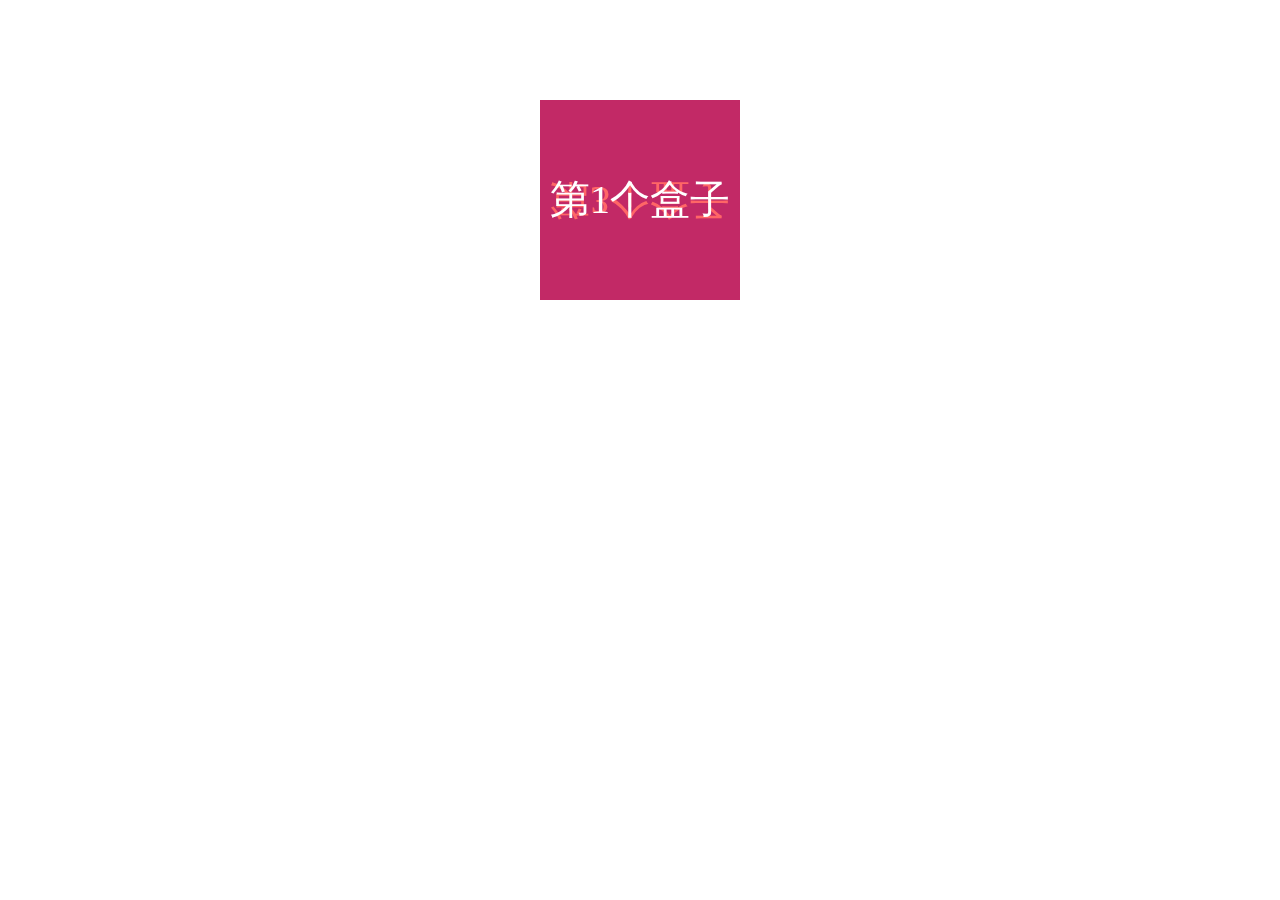
<file: 3dSquare.html>
<!DOCTYPE html>
<html>
<head lang="en">
    <meta charset="UTF-8">
    <title></title>
    <style>
        * { 
            margin: 0;
            padding: 0;
            list-style: none;
        }
        ul {
            width: 200px;
            height: 200px;
            margin: 100px auto;
            position: relative;
            transition: all 6s;
            transform-style: preserve-3d;
            -webkit-animation: ul 5s linear infinite;
            -moz-animation: ul 5s linear infinite;
            -ms-animation: ul 5s linear infinite;
            -o-animation: ul 5s linear infinite;
            animation: ul 5s linear infinite;
            cursor: pointer;
        }
        ul:hover {
            animation: none;
        }
        ul li {
            width: 100%;
            height: 100%;
            text-align: center;
            line-height: 200px;
            color: white;
            font-size:40px;
            position: absolute;
        }
        ul li:nth-child(1) {
            -webkit-transform: rotateX(0deg) translateZ(100px);
            background:rgba(255,0,0,.6) ;
        }
        ul li:nth-child(2) {
            background: rgba(0,255,0,.6);
            transform: rotateX(-90deg) translateZ(100px);
        }
        ul li:nth-child(3) {
            background: rgba(0,0,255,.6);
            transform: rotateX(-180deg) translateZ(100px);
        }
        ul li:nth-child(4) {
            background: rgba(0,255,255,.6);
            transform: rotateX(-270deg) translateZ(100px);
        }
        ul li:nth-child(5) {
            background: rgba(255,0,255,.6);
            transform: rotateY(-90deg) translateZ(100px);
        }
        ul li:nth-child(6) {
            background: rgba(23,0,45,.6);
            transform: rotateY(90deg) translateZ(100px);
        }
        @keyframes ul {
            from {
                
            }
            to {
                transform: rotateX(-360deg)  rotateY(-360deg) rotateZ(-360deg);
            }
        }
    </style>
</head>
<body>
<ul>
    <li>第1个盒子</li>
    <li>第2个盒子</li>
    <li>第3个盒子</li>
    <li>第4个盒子</li>
    <li>第5个盒子</li>
    <li>第6个盒子</li>
</ul>
</body>
</html>
</file>
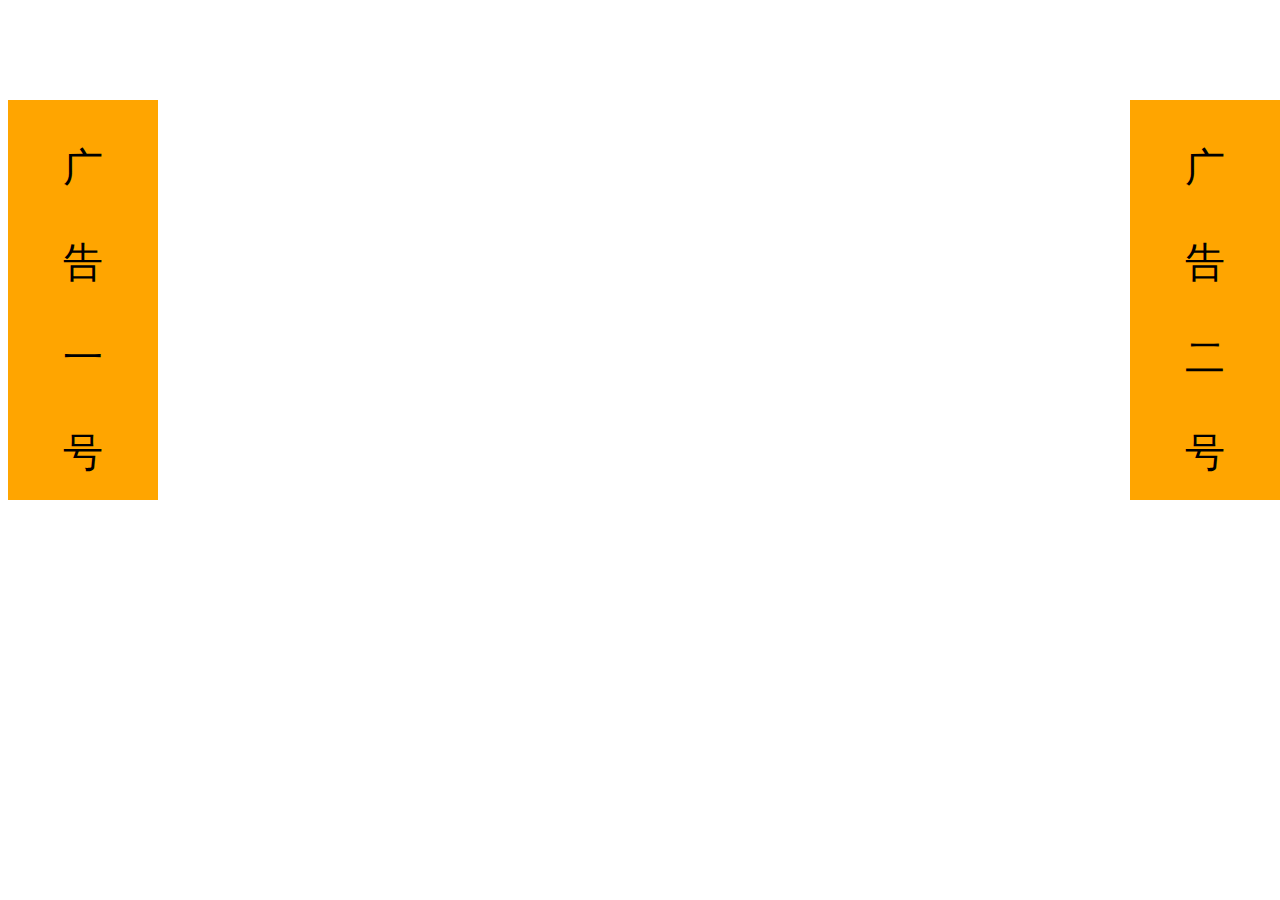
<file: autoClose.html>
<!DOCTYPE html>
<html lang="en">
<head>
    <meta charset="UTF-8">
    <title>Title</title>
    <style>
        div {
            width: 150px;
            height: 400px;
            background-color: orange;
            position: absolute;
            top: 100px;
            font-size: 40px;
            text-align: center;
        }
        #box2 {
            right: 0px;
        }
    </style>
</head>
<body>
<div id="box1">
    <p>广</p>
    <p>告</p>
    <p>一</p>
    <p>号</p>
</div>
<div id="box2">
    <p>广</p>
    <p>告</p>
    <p>二</p>
    <p>号</p>
</div>
</body>
<script>
    var img1 =document.getElementById("box1");
    var img2 =document.getElementById("box2");
    setTimeout(function () {
        img1.style.display = "none";
        img2.style.display = "none";
    },2000)
</script>
</html>
</file>
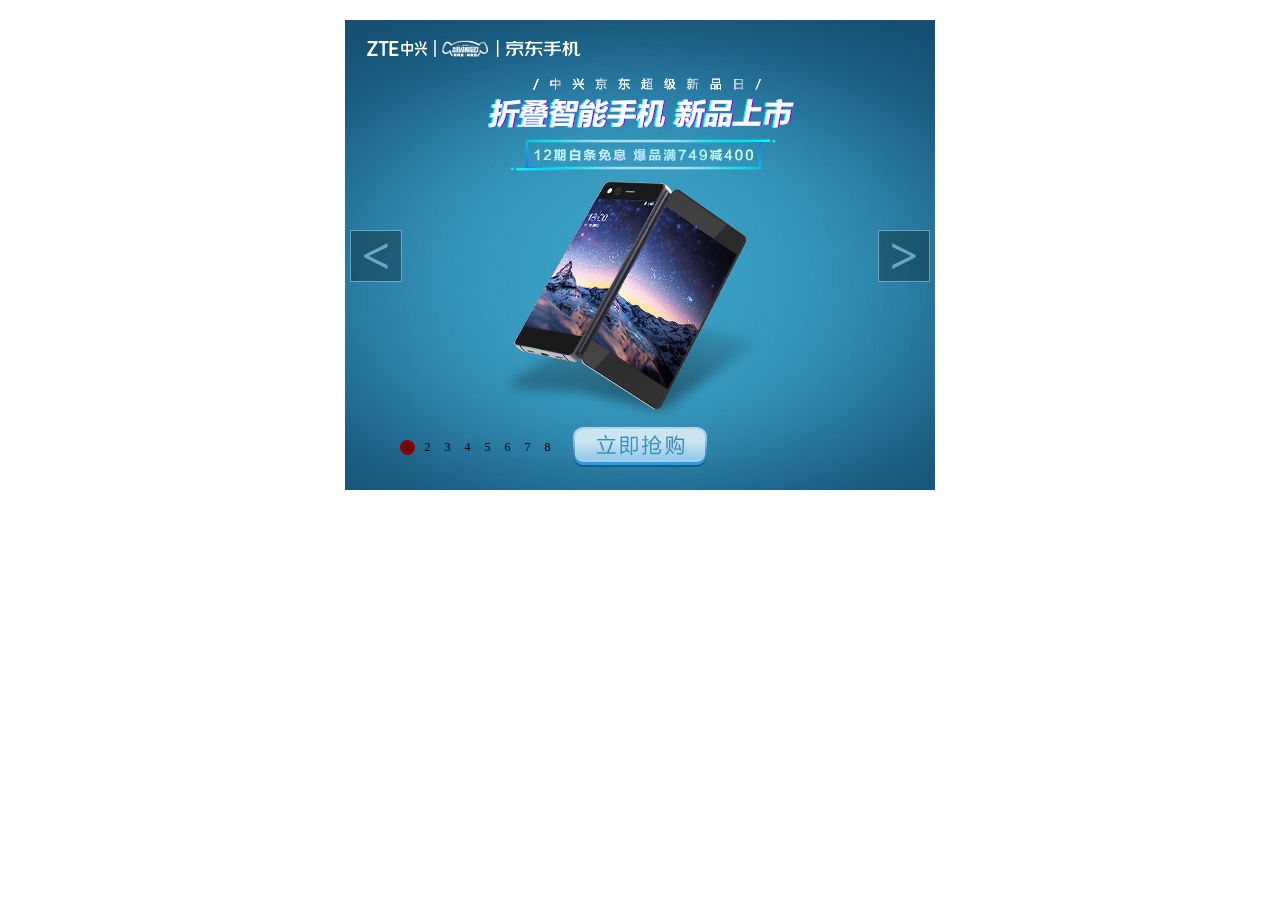
<file: jdSlider.html>
<!DOCTYPE html>
<html lang="en">
<head>
    <meta charset="UTF-8">
    <title>Title</title>
    <style>
        * {
            margin: 0;
            padding: 0;
            list-style: none;
        }
        .slider {
            width: 590px;
            height: 470px;
            background-color: pink;
            margin: 20px auto;
            position: relative;
        }
        .ctrl-left,
        .ctrl-right {
            position: absolute;
            top: 50%;
            margin-top: -25px;
            width: 50px;
            height: 50px;
            background-color: #000000;
            color: #ffffff;
            opacity: .3;
            text-align: center;
            line-height: 50px;
            font-weight: bold;
            font-family: "宋体";
            font-size: 50px;
            border: 1px solid #ffffff;
            cursor: pointer;
        }
        .ctrl-left {
            left: 5px;
        }
        .ctrl-right {
            right: 5px;
        }
        .slider-img {
            width: 590px;
            height: 470px;
            position: absolute;
            display: none;
        }
        .slider ol {
            position: absolute;
            top: 420px;
            left: 50px;
            width: 165px;
            height: 20px;
        }
        .slider ol li {
            float: left;
            width: 15px;
            height: 15px;
            margin-left: 5px;
            font-size: 12px;
            text-align: center;
            line-height: 15px;
            border-radius: 50%;
            cursor: pointer;
        }
        .current {
            background-color: darkred;
        }
    </style>
</head>
<body>
<div class="slider">
    <ul>
        <li class="slider-img"><a href="#"><img src="images/img1.jpg" alt=""></a></li>
        <li class="slider-img"><a href="#"><img src="images/img2.jpg" alt=""></a></li>
        <li class="slider-img"><a href="#"><img src="images/img3.jpg" alt=""></a></li>
        <li class="slider-img"><a href="#"><img src="images/img4.jpg" alt=""></a></li>
        <li class="slider-img"><a href="#"><img src="images/img5.jpg" alt=""></a></li>
        <li class="slider-img"><a href="#"><img src="images/img6.jpg" alt=""></a></li>
        <li class="slider-img"><a href="#"><img src="images/img7.jpg" alt=""></a></li>
        <li class="slider-img"><a href="#"><img src="images/img8.jpg" alt=""></a></li>
    </ul>
    <ol>
        <li class="olli current">1</li>
        <li class="olli">2</li>
        <li class="olli">3</li>
        <li class="olli">4</li>
        <li class="olli">5</li>
        <li class="olli">6</li>
        <li class="olli">7</li>
        <li class="olli">8</li>
    </ol>
    <span class="ctrl-left"><</span>
    <span class="ctrl-right">></span>
</div>
<script src="js/jquery-1.12.4.min.js"></script>
<script>
    $(function () {
        var num = 0;
        $(".slider-img").eq(0).css("display","block");
        // 左控制按钮
        $(".ctrl-left").click(function () {
            num--;
            if(num < 0){
                num = 7;
            }
            $(".olli").eq(num).addClass("current").siblings().removeClass("current");
            $(".slider-img").eq(num).fadeIn().siblings().fadeOut();
        })
        // 右控制按钮
        $(".ctrl-right").click(function () {
            num++;
            if(num > 7){
                num = 0;
            }
            $(".olli").eq(num).addClass("current").siblings().removeClass("current");
            $(".slider-img").eq(num).fadeIn().siblings().fadeOut();
        })
        // 自动播放
        var timer = null;
        timer = setInterval(autoPlay,1000);
        function autoPlay(){
            num++;
            if(num > 7){
                num = 0;
            }
            $(".olli").eq(num).addClass("current").siblings().removeClass("current");
            $(".slider-img").eq(num).fadeIn().siblings(500).fadeOut(500);
        }
        // 鼠标移到指定焦点显示该焦点对应图片
        $(".olli").mouseenter(function () {
            var idx = $(this).index();
            $("ol li").eq(idx).addClass("current").siblings().removeClass("current");
            $(".slider-img").eq(idx).fadeIn().siblings().fadeOut();
            num = idx; // 鼠标离开焦点后从该焦点自动播放
        })


        $(".slider").mouseenter(function () {
            clearInterval(timer);
        });
        $(".slider").mouseleave(function () {
            clearInterval(timer);
            timer = setInterval(autoPlay,1000);
        });
    })
</script>
</body>
</html>
</file>
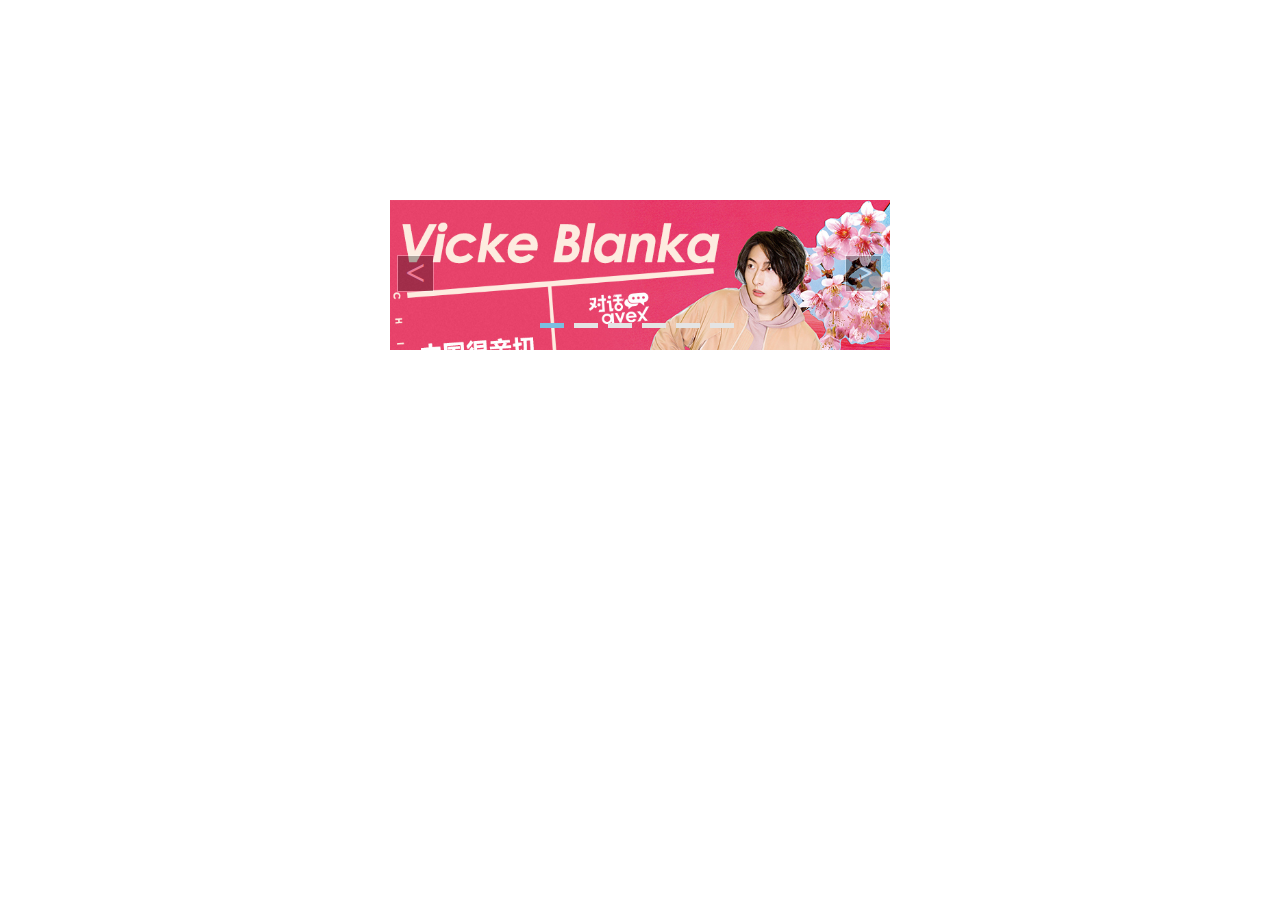
<file: joinSlider.html>
<!DOCTYPE html>
<html>
<head lang="en">
    <meta charset="UTF-8">
    <title></title>
    <link rel="stylesheet" href="css/wangyiScroll.css">
</head>
<body>
<div class="w-slider" id="js_slider">
    <div class="slider">
        <div class="slider-main" id="slider_main_block">
            <div class="slider-main-img"><a href="#"><img src="images/1.jpg" alt=""/></a></div>
            <div class="slider-main-img"><a href="#"><img src="images/2.jpg" alt=""/></a></div>
            <div class="slider-main-img"><a href="#"><img src="images/3.jpg" alt=""/></a></div>
            <div class="slider-main-img"><a href="#"><img src="images/4.jpg" alt=""/></a></div>
            <div class="slider-main-img"><a href="#"><img src="images/5.jpg" alt=""/></a></div>
            <div class="slider-main-img"><a href="#"><img src="images/6.jpg" alt=""/></a></div>
        </div>
    </div>
    <div class="slider-ctrl" id="slider_ctrl">
        <span class="slider-ctrl-prev"><</span>
        <span class="slider-ctrl-next">></span>
    </div>
</div>
<script src="js/animate.js"></script>
<script src="js/wySlider.js"></script>
</body>
</html>
</file>
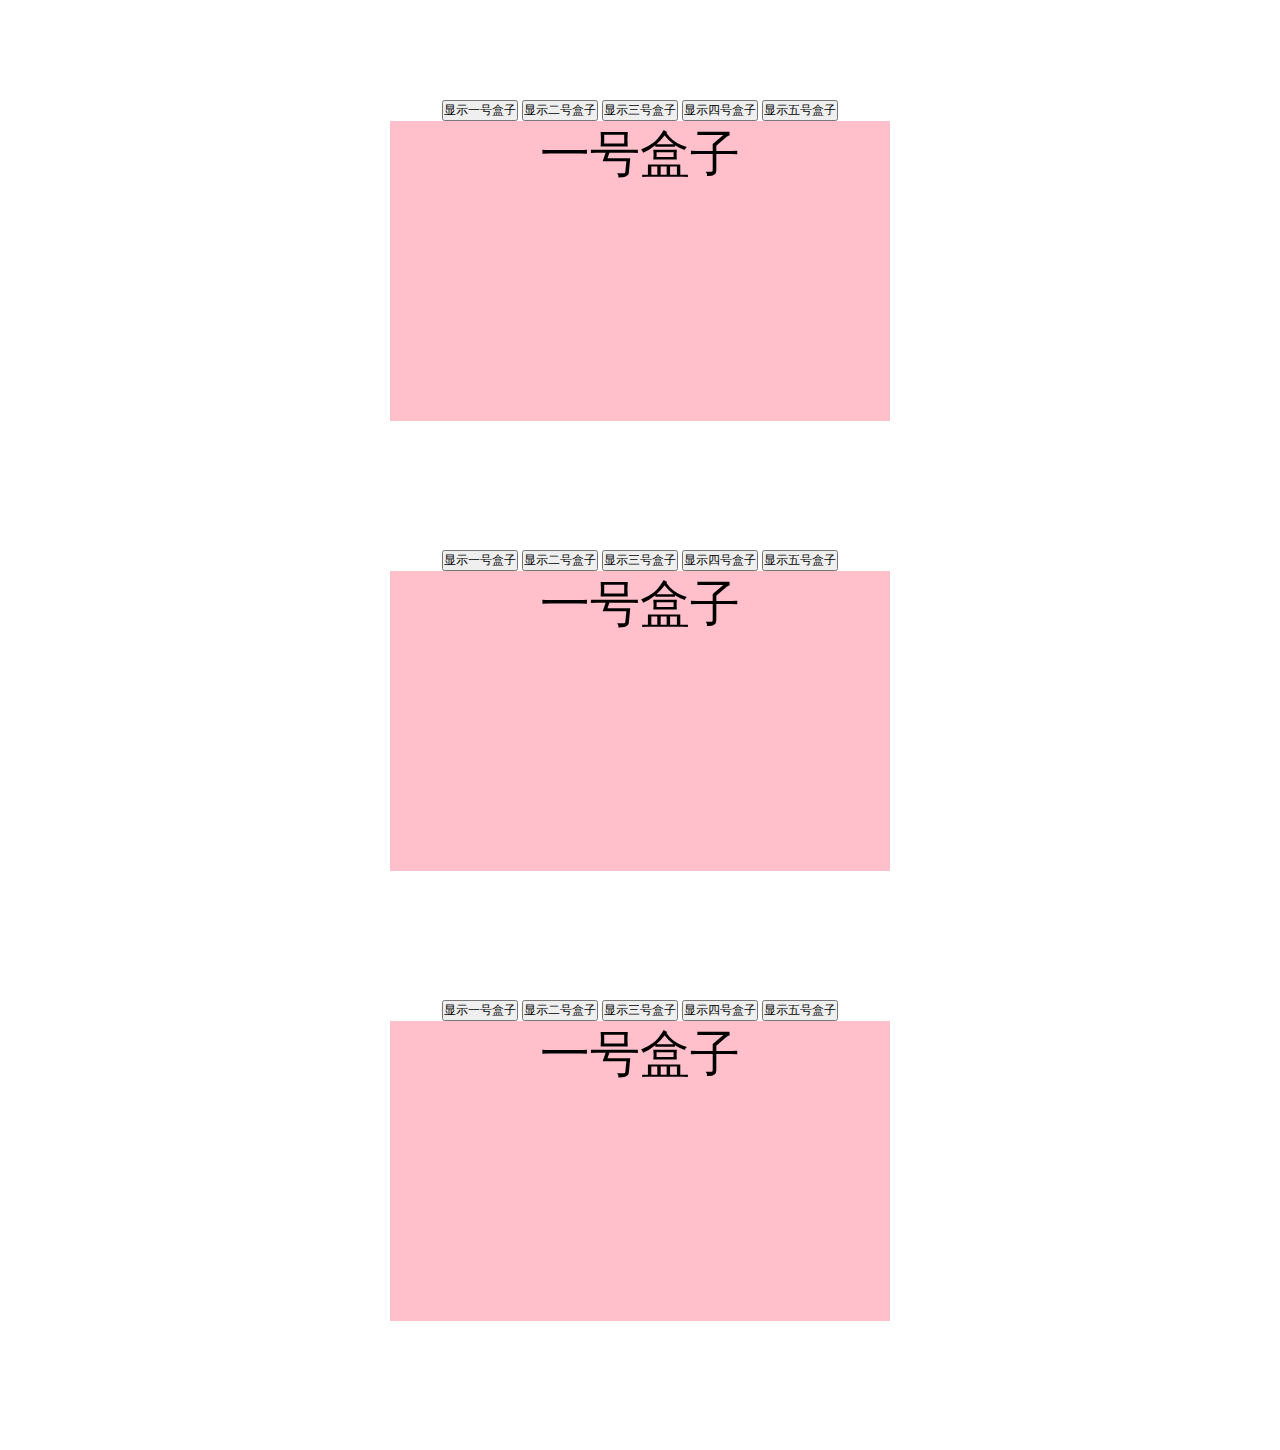
<file: moreTable.html>
<!DOCTYPE html>
<html lang="en">
<head>
    <meta charset="UTF-8">
    <title>Title</title>
    <style>
        * {
            padding: 0;
            margin: 0;
            list-style: none;
        }
        .box {
            text-align: center;
            width: 500px;
            height: 350px;
            margin: 100px auto;
        }
        button {
            font-size: 12px;

        }
        button.pink{
            background-color: pink;
        }
        .bottom li {
            width: 500px;
            height: 300px;
            background-color: pink;
            display: none;
            font-size: 50px;
        }
        #bottom li.show {
            display: block;
        }
    </style>
</head>
<body>
<div class="box" id="box1">
    <div class="top">
        <button>显示一号盒子</button>
        <button>显示二号盒子</button>
        <button>显示三号盒子</button>
        <button>显示四号盒子</button>
        <button>显示五号盒子</button>
    </div>
    <div class="bottom" id="bottom">
        <ul>
            <li class="show">一号盒子</li>
            <li>二号盒子</li>
            <li>三号盒子</li>
            <li>四号盒子</li>
            <li>五号盒子</li>
        </ul>
    </div>
</div>
<div class="box" id="box2">
    <div class="top">
        <button>显示一号盒子</button>
        <button>显示二号盒子</button>
        <button>显示三号盒子</button>
        <button>显示四号盒子</button>
        <button>显示五号盒子</button>
    </div>
    <div class="bottom" id="bottom">
        <ul>
            <li class="show">一号盒子</li>
            <li>二号盒子</li>
            <li>三号盒子</li>
            <li>四号盒子</li>
            <li>五号盒子</li>
        </ul>
    </div>
</div>
<div class="box" id="box3">
    <div class="top">
        <button>显示一号盒子</button>
        <button>显示二号盒子</button>
        <button>显示三号盒子</button>
        <button>显示四号盒子</button>
        <button>显示五号盒子</button>
    </div>
    <div class="bottom" id="bottom">
        <ul>
            <li class="show">一号盒子</li>
            <li>二号盒子</li>
            <li>三号盒子</li>
            <li>四号盒子</li>
            <li>五号盒子</li>
        </ul>
    </div>
</div>
<script>
    function tab(obj) {
        var target = document.getElementById(obj);
        var btns = target.getElementsByTagName("button");
        var lis = target.getElementsByTagName("li");
        for(var i = 0;i < btns.length;i++){

            btns[i].index = i;//因为事件是按钮，所以不能用divs【i】代替btns【i】
            var timer = null;
            btns[i].onmouseover =   function (i) {
                return function () {
//                换色之前先清空当前所有按钮的颜色
                    clearTimeout(timer);
                    timer = setTimeout(function () {
                        for(var j = 0;j < btns.length;j++){
                            btns[j].className = '';
                            //                    先隐藏当前的所有盒子
                            lis[j].className = '';
                        }
                        btns[i].className = "pink";
                        lis[i].className = "show";
                    },200);
                }
            }(i);
            btns[i].onmouseout = function () {
                clearTimeout(timer);
            }
        }
    }
    tab("box1");
    tab("box2");
    tab("box3");
    //    var btns = document.getElementsByTagName("button");
    //    var divs = document.getElementById("bottom").getElementsByTagName("div");


</script>
</body>
</html>
</file>
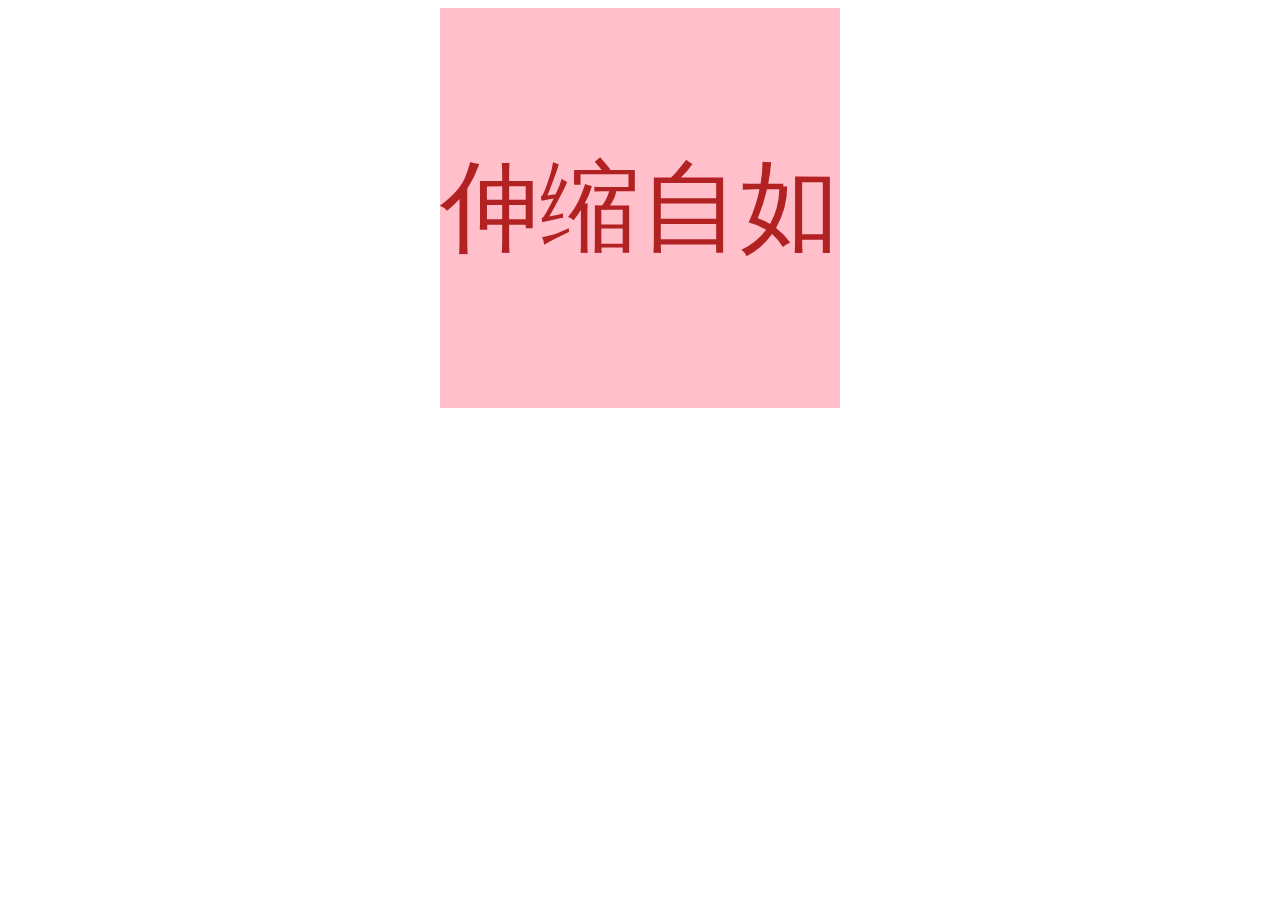
<file: rem_less.html>
<!DOCTYPE html>
<html lang="en">
<head>
    <meta charset="UTF-8">
    <meta name="viewport"
          content="width=device-width, user-scalable=no, initial-scale=1.0, maximum-scale=1.0, minimum-scale=1.0">
    <title>Title</title>
    <link rel="stylesheet" type="text/less" href="less/rem-less.less">
    <script src="js/less.min.js"></script>
</head>
<body>
<div>伸缩自如</div>
</body>
</html>
</file>
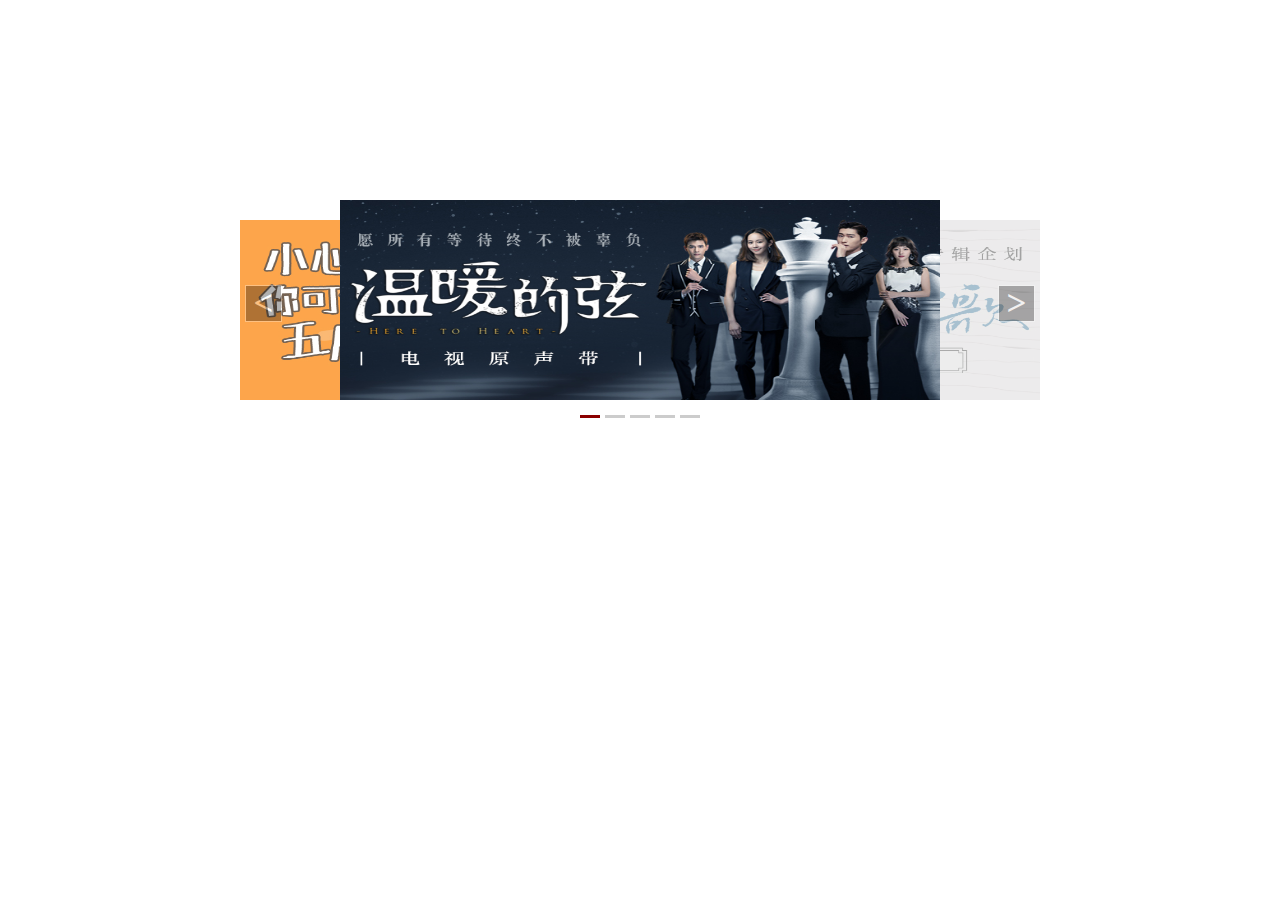
<file: rotate.html>
<!DOCTYPE html>
<html lang="en">
<head>
    <meta charset="UTF-8">
    <title>个人作品</title>
    <style>
        * {
            margin: 0;
            padding: 0;
            list-style: none;
        }
        .wrap {
            width: 800px;
            height: 300px;
            margin: 100px auto;
            position: relative;
        }
        .wrap ul li {
            width: 500px;
            height: 180px;
            background-color: skyblue;
            position: absolute;
            bottom: 0;
        }
        .wrap img {
            display: block;
            width: 100%;
            height: 100%;
        }
        .ctrl-left,
        .ctrl-right {
            position: absolute;
            top: 50%;
            margin-top: 35px;
            width: 35px;
            height: 35px;
            background-color: #000000;
            color: #ffffff;
            opacity: .3;
            text-align: center;
            line-height: 35px;
            font-family: "宋体";
            font-weight: bold;
            font-size: 35px;
            border: 1px solid #ffffff;
            cursor: pointer;
            z-index: 100;
        }
        .ctrl-left {
            left: 5px;
        }
        .ctrl-right {
            right: 5px;
        }
        ol {
            position: absolute;
            left: 50%;
            margin-left: -65px;
            bottom: -25px;
            width: 130px;
            height: 10px;
        }
        ol li {
            float: left;
            width: 20px;
            height: 10px;
            margin-left: 5px;
        }
        ol li span {
            display: block;
            width: 100%;
            height: 3px;
            background-color: #cccccc;
            text-indent: 1000em;
            overflow: hidden;
        }
        ol li span.now {
            background-color: darkred;
        }
    </style>
</head>
<body>
<div class="wrap">
    <ul>
        <li><a href="#"><img src="images/1.jpg" alt=""></a></li>
        <li><a href="#"><img src="images/2.jpg" alt=""></a></li>
        <li><a href="#"><img src="images/3.jpg" alt=""></a></li>
        <li><a href="#"><img src="images/4.jpg" alt=""></a></li>
        <li><a href="#"><img src="images/5.jpg" alt=""></a></li>
    </ul>
    <span class="ctrl-left"><</span>
    <span class="ctrl-right">></span>
    <ol>
        <li><span class="now">1</span></li>
        <li><span>2</span></li>
        <li><span>3</span></li>
        <li><span>4</span></li>
        <li><span>5</span></li>
    </ol>
</div>

<script src="js/jquery-1.12.4.min.js"></script>
<script>
    var json = [
        {
            width:500,
            height:180,
            left:75,
            opacity:0,
            zIndex:1
        },
        {
            width:500,
            height:180,
            left:0,
            opacity:.7,
            zIndex:2
        },
        {
            width:600,
            height:200,
            left:100,
            opacity:1,
            zIndex:3
        },
        {
            width:500,
            height:180,
            left:300,
            opacity:.7,
            zIndex:2
        },
        {
            width:500,
            height:180,
            left:135,
            opacity:0,
            zIndex:1
        }
    ]
    $(function () {
        change();
        function change() {
            for(var i = 0;i < json.length;i ++){
                $('.wrap li').eq(i).animate({
                    width:json[i].width,
                    height:json[i].height,
                    left:json[i].left,
                    opacity:json[i].opacity,
                    zIndex:json[i].zIndex
                },500,function () {
                    flag = true;
                })
            }
        }
        /*底部焦点控制*/
        var flag = true; // 截流
        var nowIndex = 0; // 控制自动播放张数
        for( var i = 0;i < $('ol li span').length;i ++){
            $('ol li').eq(i).on('mouseenter',function () {
                var thisIndex = $(this).index();
                if(thisIndex - nowIndex ===1 ) { // 鼠标经过时，索引大于原来的索引
                    ctrlRight();
                }
                else if(thisIndex - nowIndex === -1) { // 鼠标经过时，索引小于原来的索引
                    ctrlLeft();
                }
//                console.log(nowIndex)
//                console.log(thisIndex)
            })
        }
        /*左焦点控制轮播图*/
        $('.ctrl-left').on('click',function () {
            ctrlLeft();
        })
        /*右焦点控制轮播图*/
        $('.ctrl-right').on('click',function () {
            ctrlRight();
        })
        var timer = null;
        timer = setInterval(function () {
            ctrlRight();
        },2000);
        $('.wrap').on('mouseenter',function () {
            clearInterval(timer);
        })
        $('.wrap').on('mouseleave',function () {
            clearInterval(timer);
            timer = setInterval(function () {
                ctrlRight();
            },3000);
        })
        /*左焦点控制图片播放*/
        function ctrlLeft() {
            function bb() {
                if(flag){
                    flag = false;
                    nowIndex--;
                    if( nowIndex < 0 ){
                        nowIndex = $('ol li span').length - 1;
                    }
                    $('ol li span').eq(nowIndex).addClass('now').parent().siblings().children().removeClass('now');
                    json.push(json.shift());
                    change();
                }
            }
            return bb();
        }
        /*右焦点控制图片播放*/
        function ctrlRight() {
            function aa() {
                if(flag) {
                    flag = false;
                    nowIndex++;
                    if (nowIndex > $('ol li span').length - 1) {
                        nowIndex = 0;
                    }
                    $('ol li span').eq(nowIndex).addClass('now').parent().siblings().children().removeClass('now');
                    json.unshift(json.pop());
                    change();
                }
            }
            return aa();
        }
    })



    //    function initCss() {
    //        return {width:500, height:160, left:150, bottom:20, opacity:1, zIndex:3}
    //    }
    //    function thisCss() {
    //        return { width:600, height:200, left:100, bottom:0, opacity:1, zIndex:3};
    //    }
    //    function nextCss() {
    //        return {
    //            width:500,
    //            height:180,
    //            left:300,
    //            opacity:1,
    //            zIndex:2
    //        }
    //    }
    //    function prevCss() {
    //        return {
    //            width:500,
    //            height:180,
    //            left:0,
    //            opacity:1,
    //            zIndex:2
    //        }
    //    }
</script>
</body>
</html>
</file>
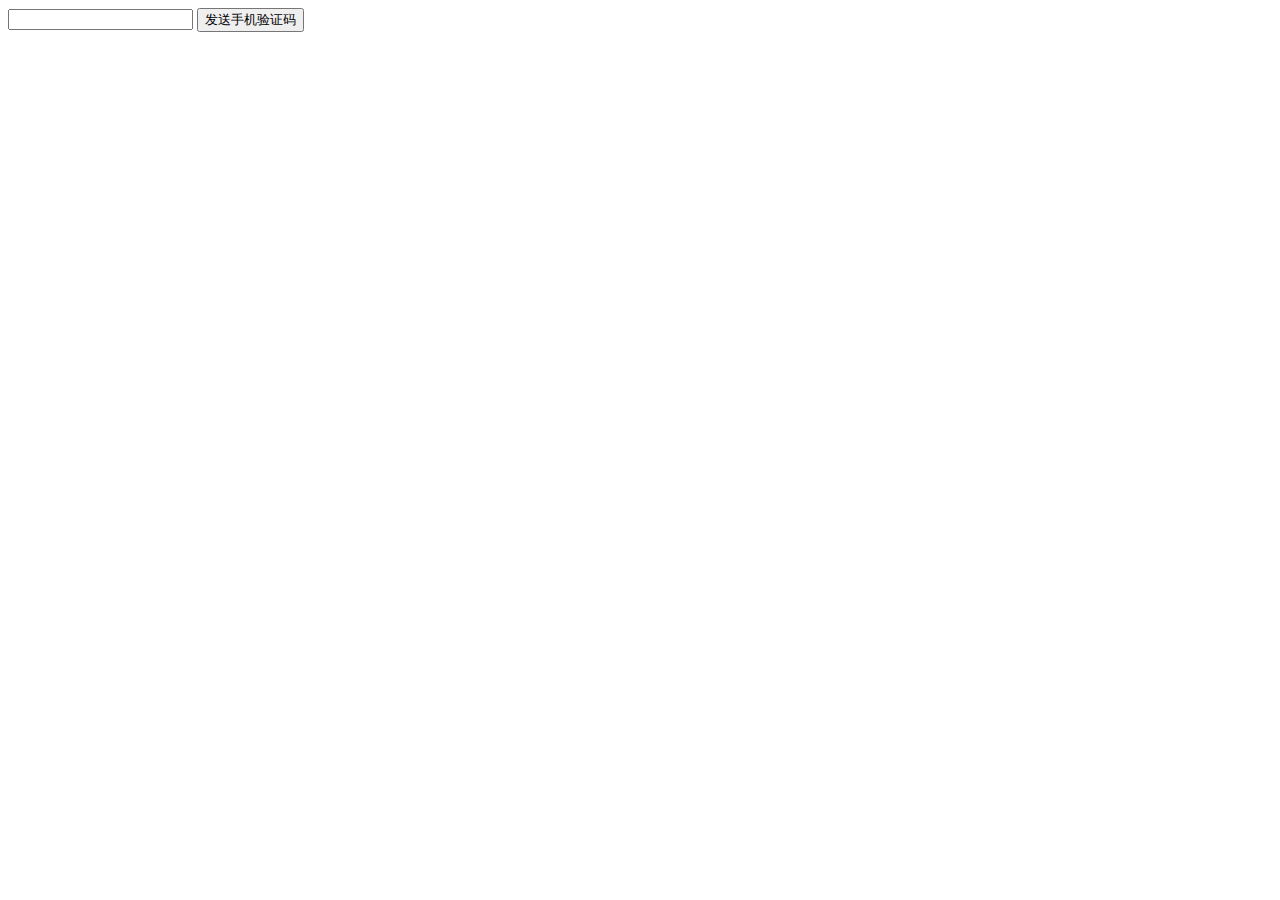
<file: send.html>
<!DOCTYPE html>
<html lang="en">
<head>
    <meta charset="UTF-8">
    <title>Title</title>
</head>
<body>
    <input type="text" id="text">
    <button id="btn">发送手机验证码</button>
</body>
    <script>
        var btn = document.getElementById("btn");
        var count = 5;
        var timer = null; // 定时器的名字
        btn.onclick = function () {
            clearInterval(timer); //清除掉原来的定时器
            var that = this;   // 把 btn 对象 给 that  var _this = this;
            this.disabled = true;
            timer = setInterval(function () { // 开启定时器 名字  timer
                count --;
                btn.innerHTML = count + "秒后重新发送";
                if(count <= 0){
                    count = 5;
                    clearInterval(timer);
                    that.disabled = false;
                    that.innerHTML = "重新发送";
                }
            },1000)
        }
    </script>
</html>
</file>
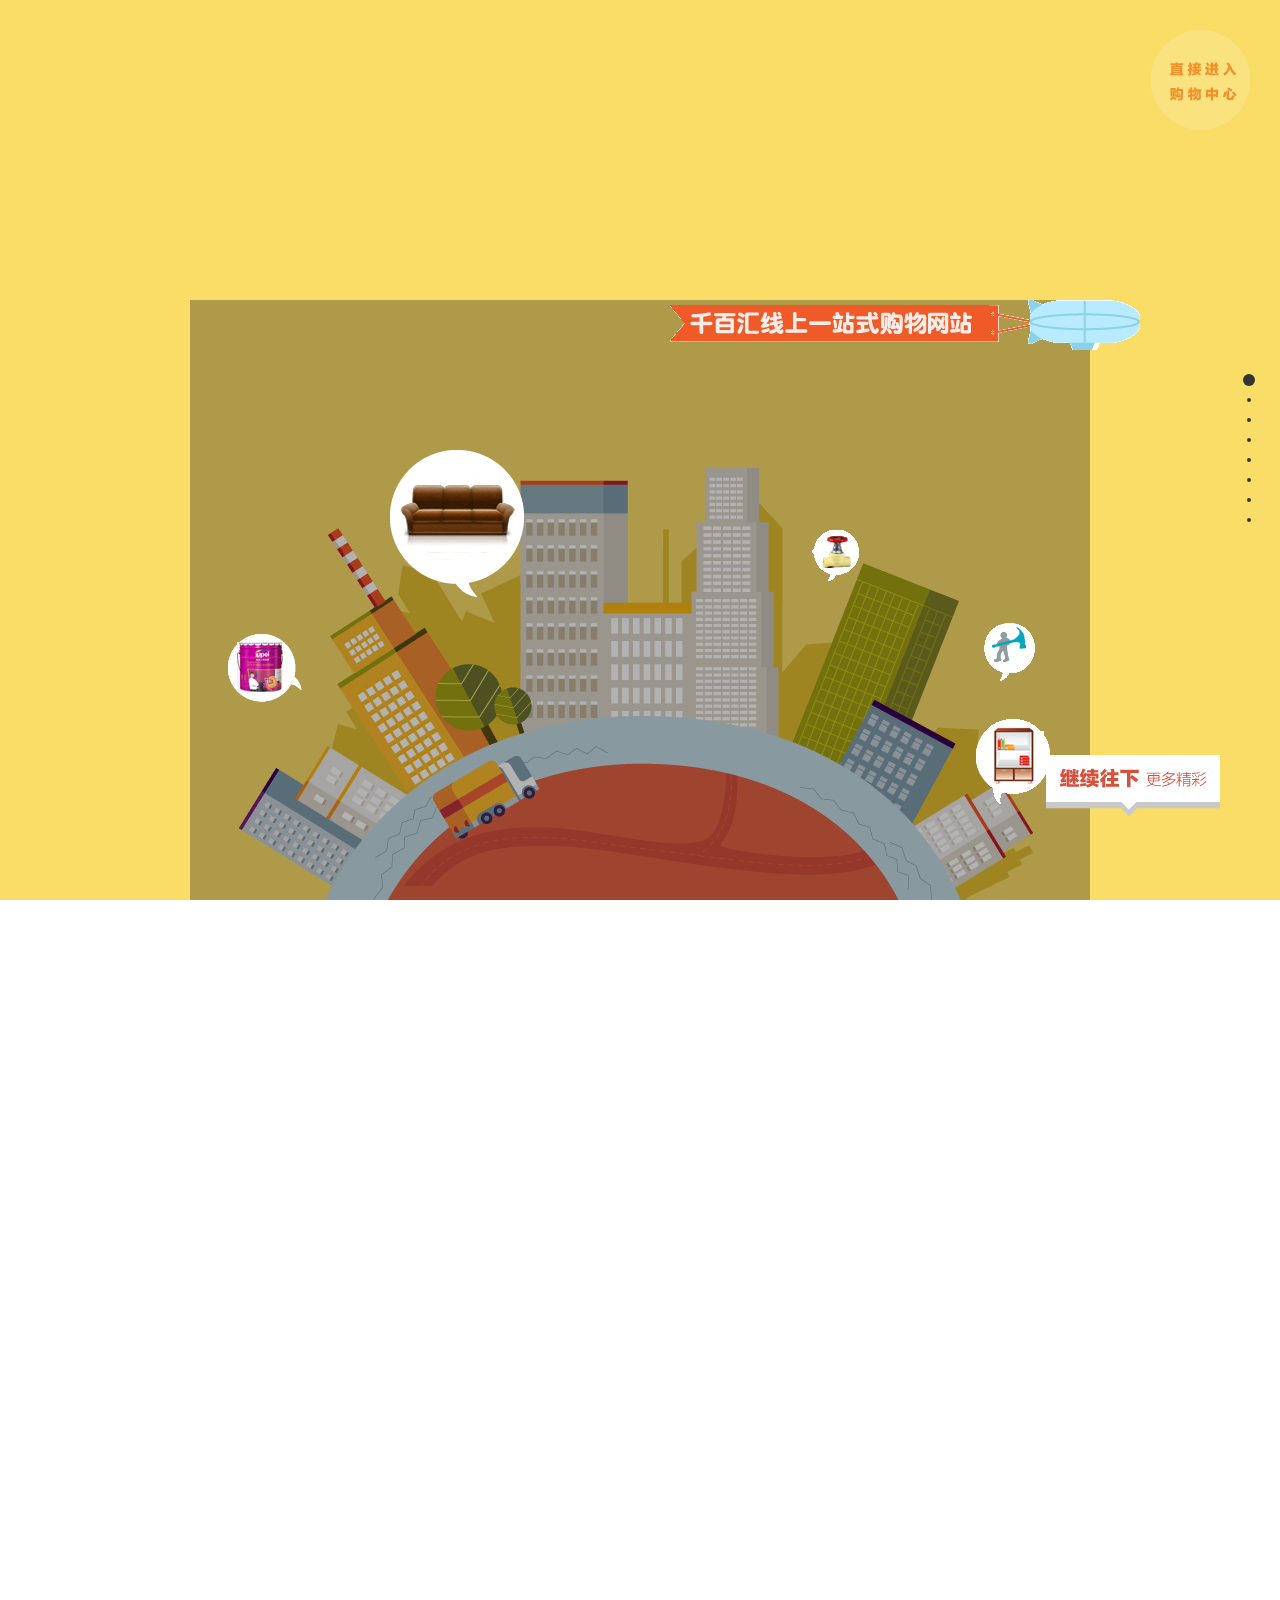
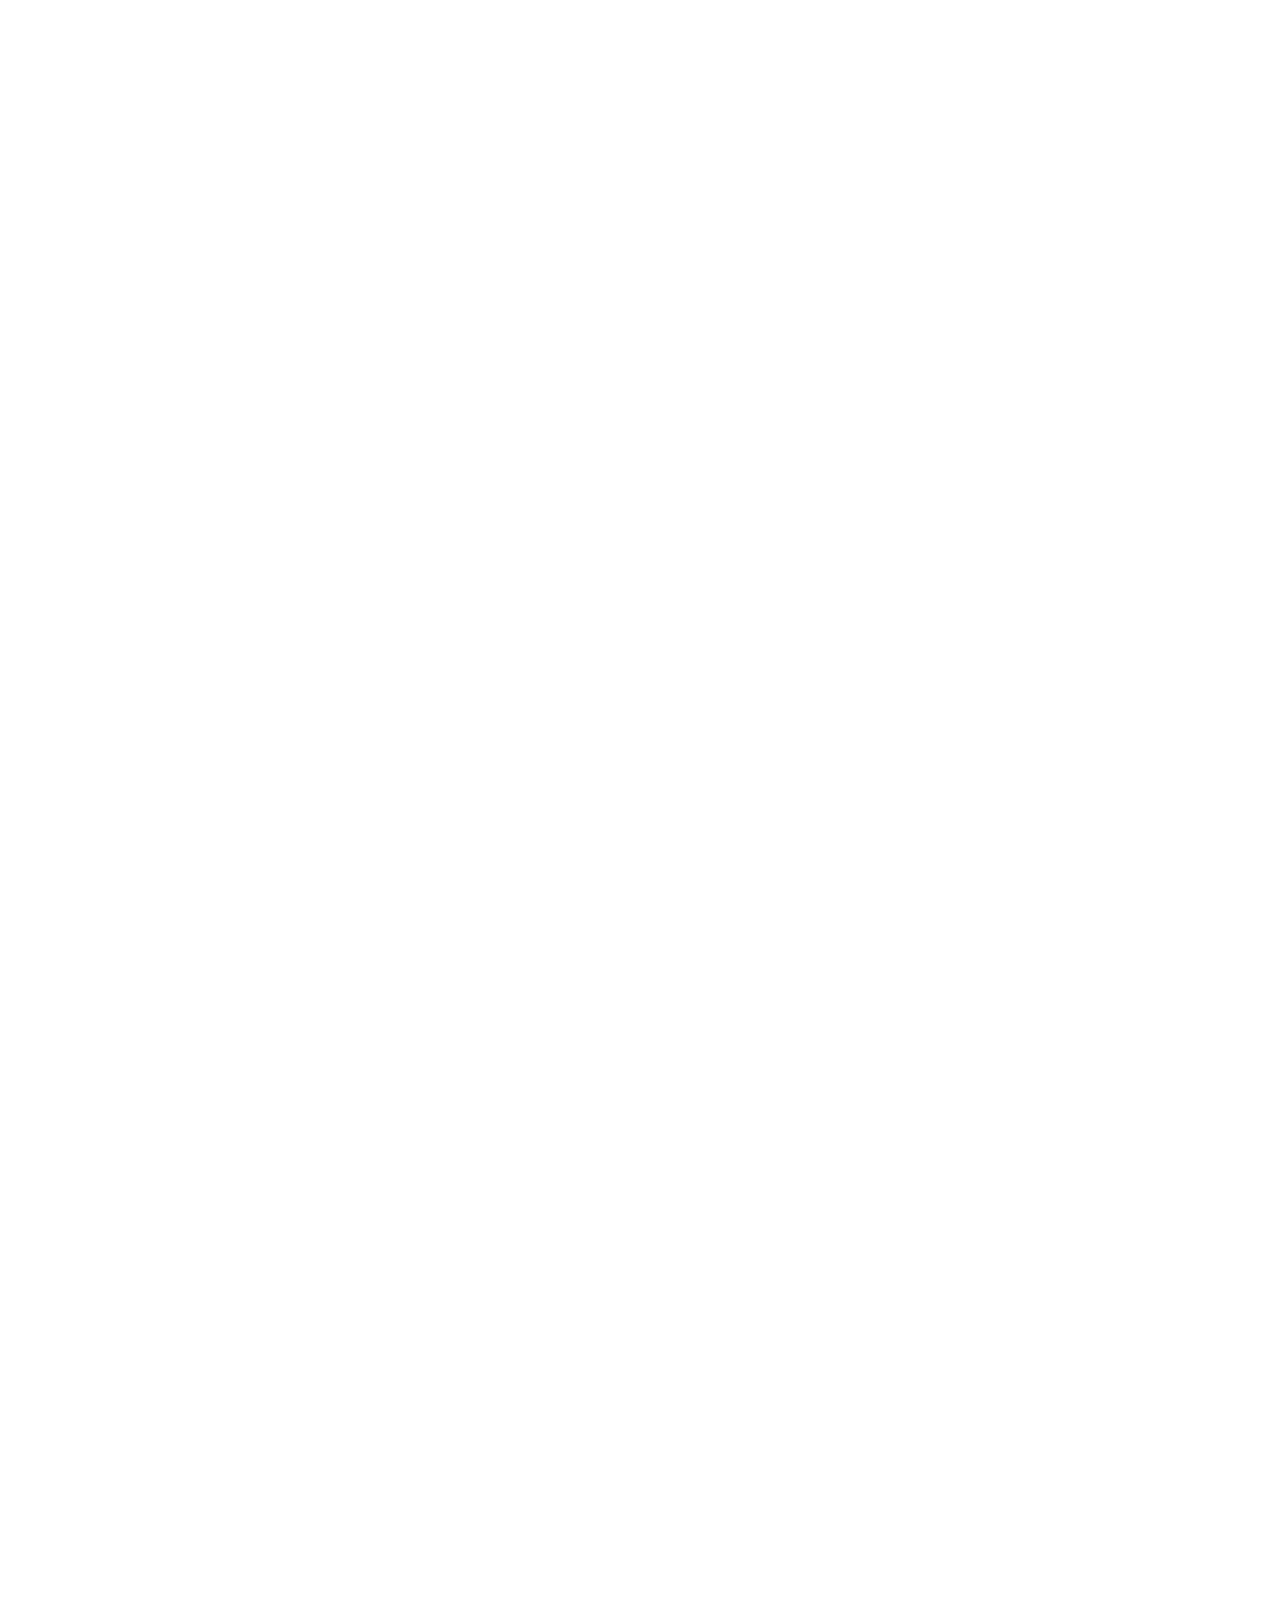
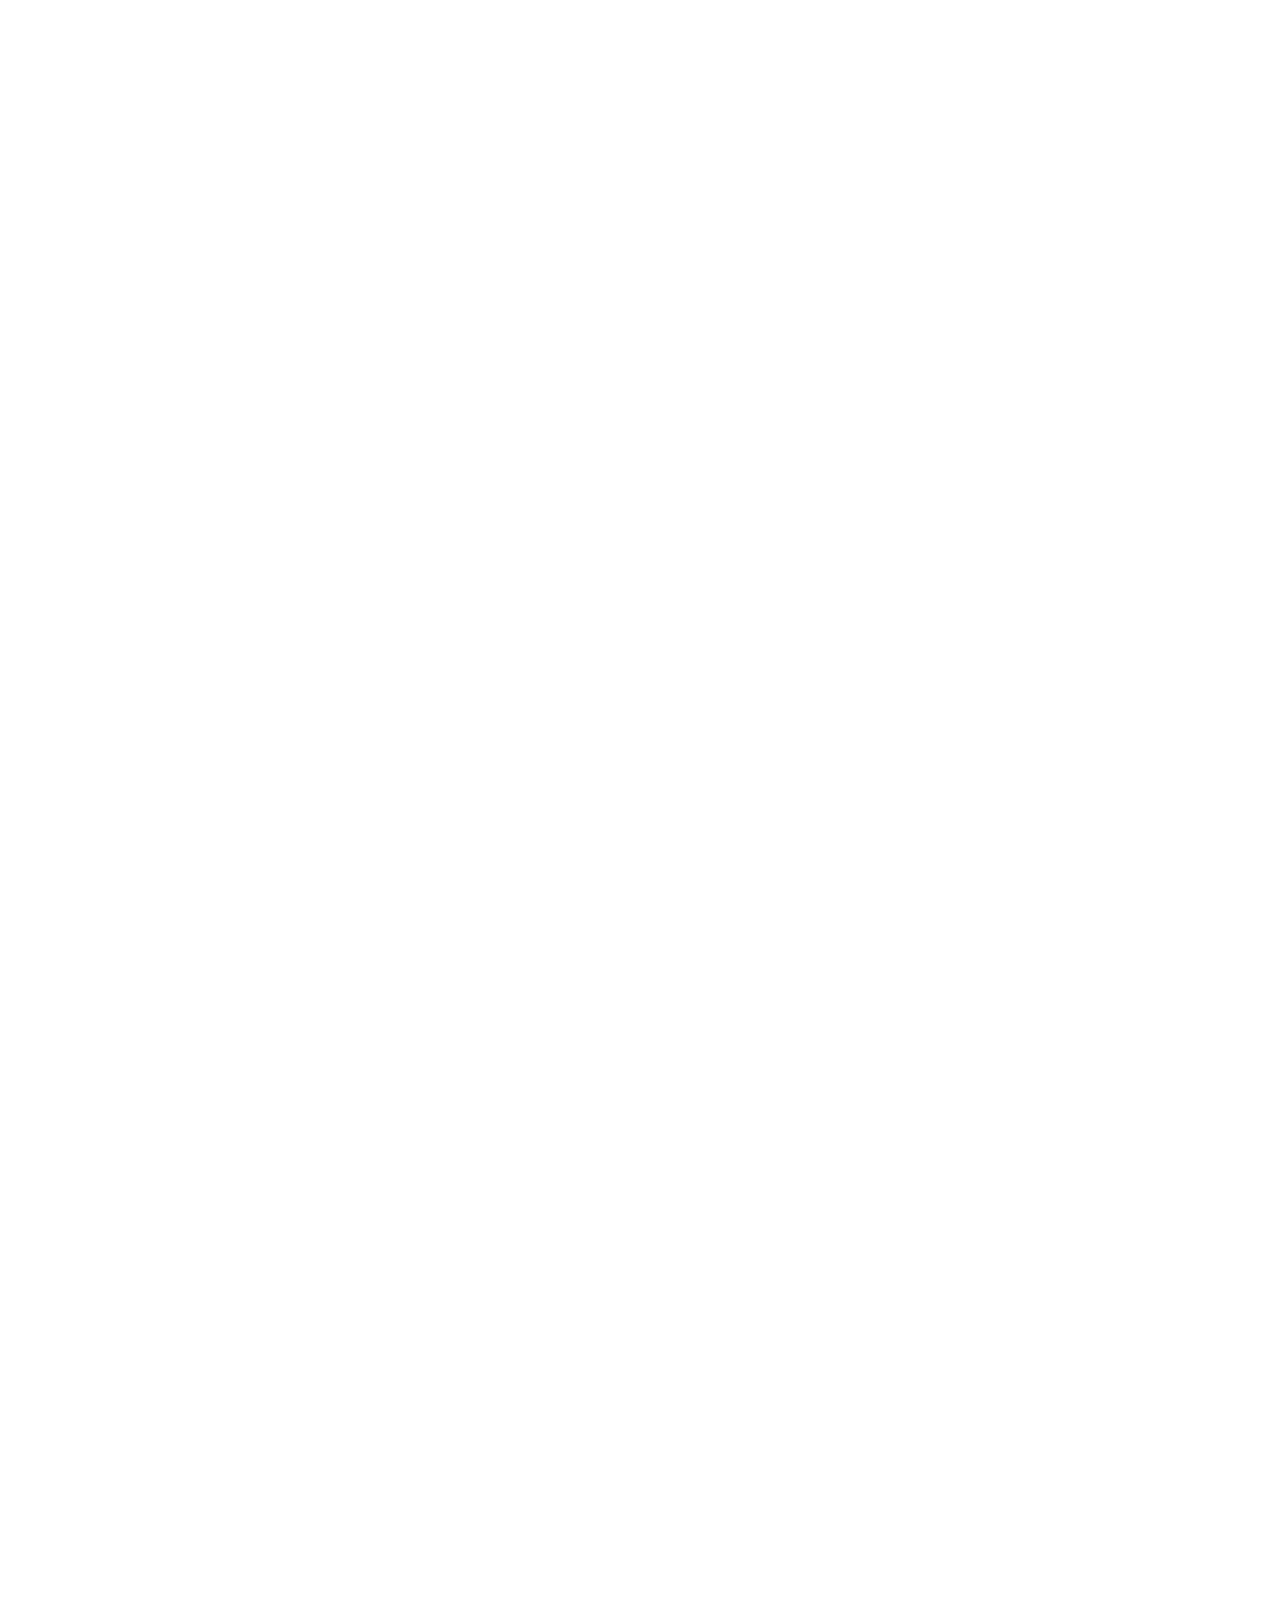
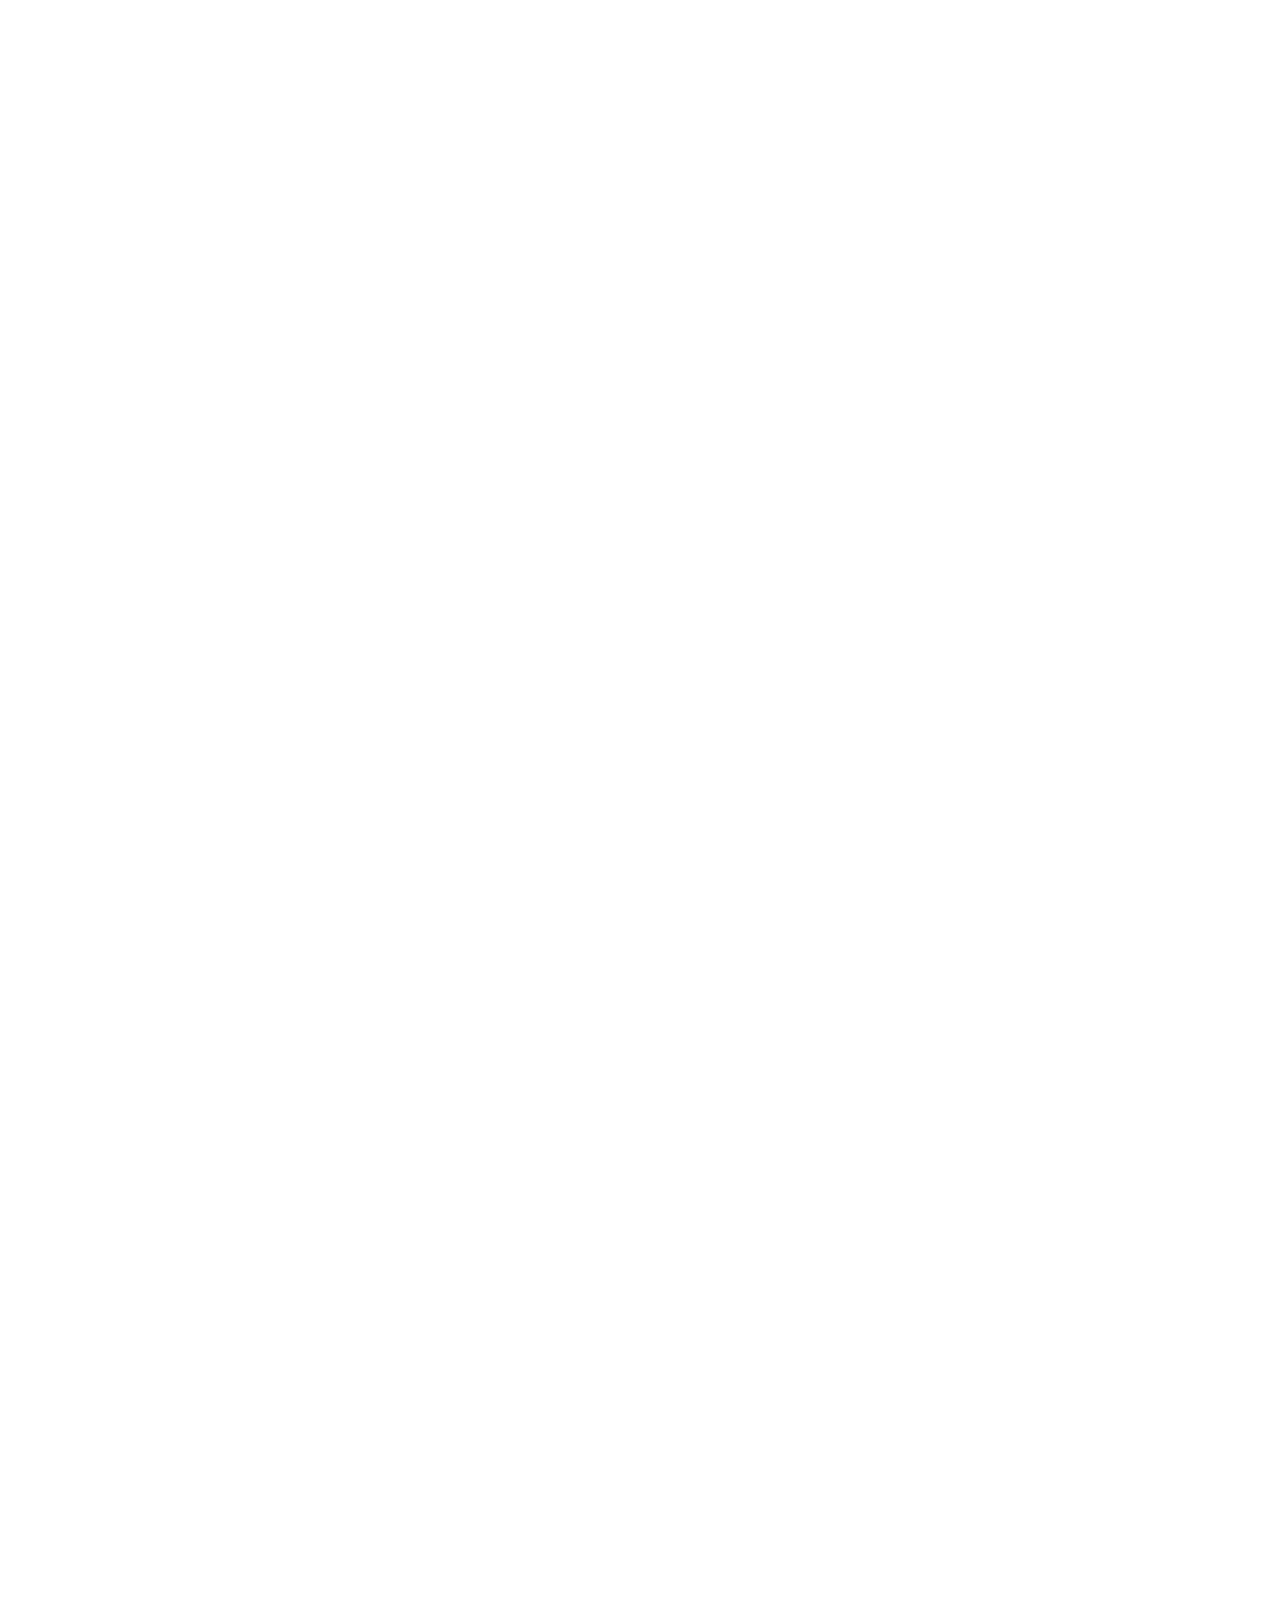
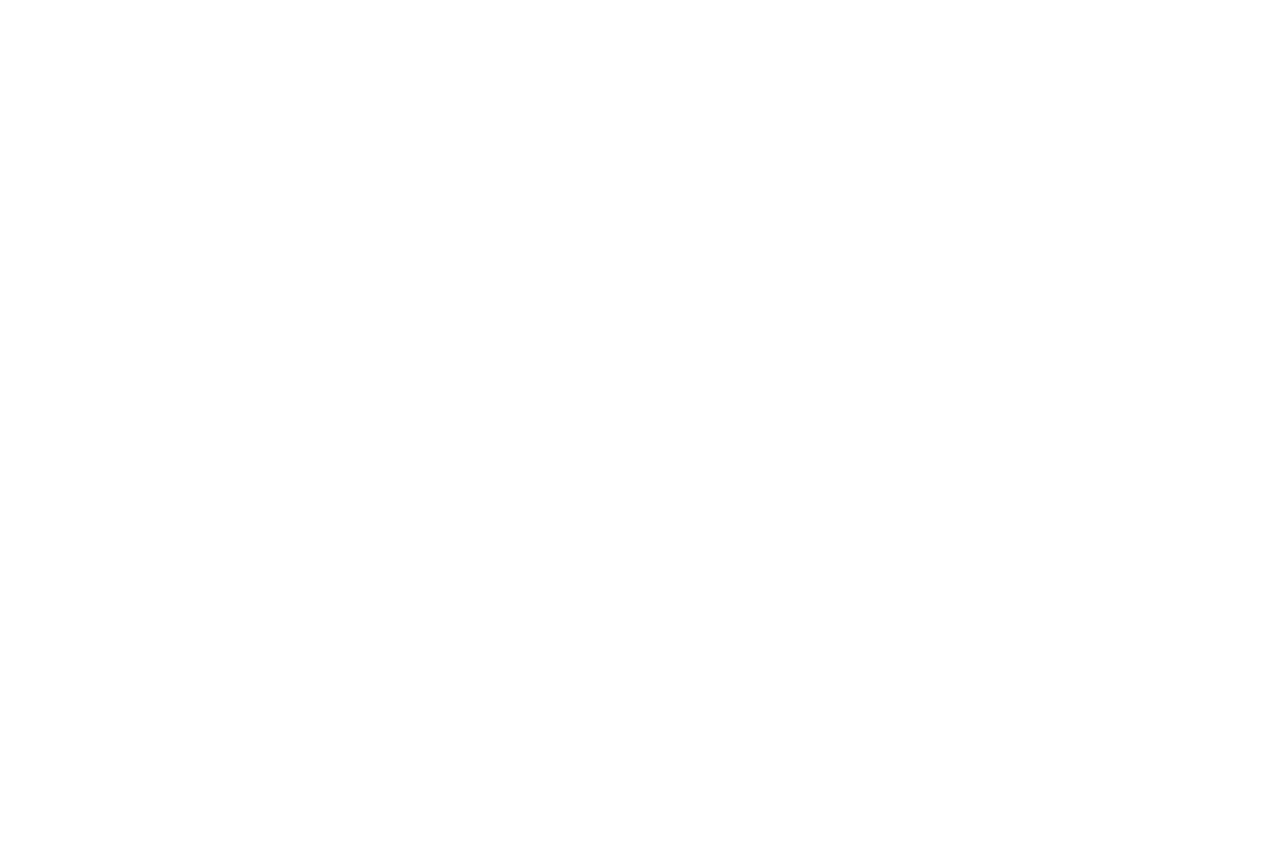
<file: shopCart.html>
<!DOCTYPE html>
<html lang="en">
<head>
    <meta charset="UTF-8">
    <title>购物车宣传</title>
    <link rel="stylesheet" href="css/jquery.fullpage.css">
    <link rel="stylesheet" href="css/shopCatr.css">
</head>
<body>
    <!--共用元素-->
    <a href="#" class="go"><img src="images/00-go.png" alt=""></a>
    <a href="javascript:;" class="more"><img src="images/00-more.png" alt=""></a>
    <!--1.指示器 电容器-->
    <div class="container">
        <!--每一个切换的屏幕 背景-->
        <div class="section screen-1">
                <!--如果是大屏幕 是居于top定位，会脱离现实区域，所以用一个固定容器来装内容-->
                <div class="content">
                    <!--商品列表、沙发、横幅-->
                    <div class="goods"><img src="images/01-goods.png" alt=""></div>
                    <div class="sofa"><img src="images/01-sofa.png" alt=""></div>
                    <div class="fly"><img src="images/01-fly.png" alt=""></div>
                </div>
        </div>
        <!--第二屏 动画特点：玩全进入当前屏的时候执行动画-->
        <!--1.什么时候完全进入-->
        <!--2.怎me做动画-->
        <div class="section screen-2">
            <div class="content">
                <!--商品列表-->
                <div class="goods">
                    <img src="images/02-goods.png" alt="">
                </div>
                <!--沙发-->
                <div class="sofa">
                    <img src="images/02-sofa.png" alt="">
                </div>
                <!--输入框 搜索框 关键字-->
                <div class="input">
                    <img class="search" src="images/02-search.png" alt="">
                    <img class="key" src="images/02-key.png" alt="">
                </div>
                <!--文字-->
                <div class="text">
                    <img class="text1" src="images/02-text1.png" alt="">
                    <img class="text2" src="images/02-text2.png" alt="">
                </div>
            </div>
        </div>
        <!--第三屏-->
        <!--active 是默认显示的页面-->
        <div class="section screen-3">
            <div class="content">
                <div class="sofa-3"><img src="images/02-sofa.png" alt=""></div>
                <div class="change">
                    <img src="images/03-change01.gif" alt="">
                    <img src="images/03-change02.gif" alt="">
                </div>
                <div class="cart">
                    <img src="images/03-cart01.gif" alt="">
                    <img src="images/03-cart02.gif" alt="">
                </div>
            </div>
        </div>
        <!--第四屏-->
        <div class="section section-4">
            <div class="content">
                <div class="cloud"><img src="images/04-cloud.png" alt=""></div> <!--云朵-->
                <div class="hint">
                    <img src="images/04-text01.png" alt="" class="hintImg1">
                    <img src="images/04-text02.png" alt="" class="hintImg2">
                </div>
                <div class="address"> <!--收货地址-->
                    <div class="addressImg"> <!--详细地址-->
                        <img src="images/04-address01.png" alt="">
                        <div class="linkman"><img src="images/04-address02.png" alt=""></div> <!--联系人-->
                    </div>
                </div>
                <div class="sofa-4"><img src="images/02-sofa.png" alt=""></div> <!--第四屏沙发-->
                <div class="shopCart"><img src="images/04-cart.png" alt=""></div> <!--购物车-->
            </div>
        </div>
        <!--第五屏-->
        <div class="section section-5">
            <div class="content">
                <div class="sofa-5"><img src="images/02-sofa.png" alt=""></div>
                <div class="text"><img src="images/05-text.png" alt=""></div>
                <div class="order"><img src="images/05-order.png" alt=""></div>
                <div class="bankCard"><img src="images/05-card.png" alt=""></div>
                <div class="hand"><img src="images/05-hand.png" alt=""></div>
                <div class="sofa5-6"><img src="images/02-sofa.png" alt=""></div>
            </div>
            <div class="mouse"> <!--第五屏鼠标 因为要切割隐藏鼠标线，所以放到主容器外面-->
                <div class="mouse1"><img src="images/05-mouse01.png" alt=""></div>
                <div class="mouse2"><img src="images/05-mouse02.png" alt=""></div>
            </div>
        </div>
        <!--第六屏-->
        <div class="section section-6">
            <div class="content">
                <div class="sofa-6"><img src="images/02-sofa.png" alt=""></div> <!--第六屏沙发-->
                <div class="cloud"> <!--云朵-->
                    <img src="images/06-cloud01.png" alt="">
                    <img src="images/06-cloud02.png" alt="">
                </div>
                <div class="box"><img src="images/06-box.png" alt=""></div> <!--箱子-->
                <div class="truck"><img src="images/06-car.png" alt=""></div><!--货车-->
                <div class="text1"><img src="images/06-text01.png" alt=""></div> <!--收货提示文本1-->
                <div class="text2"><img src="images/06-text02.png" alt=""></div> <!--收货提示文本2-->
                <div class="courier"><img src="images/06-worker.png" alt=""></div> <!--快递小哥-->
                <div class="say"><img src="images/06-say.png" alt=""></div> <!--快递小哥说的话-->
                <div class="send"><img src="images/06-buyer.png" alt=""></div> <!--发货地址-->
                <div class="address"><img src="images/06-address.png" alt=""></div> <!--收货地址-->
                <div class="house"><img src="images/06-door.png" alt=""></div> <!--门-->
                <div class="mm"><img src="images/06-person.png" alt=""></div> <!--收货mm-->
            </div>
        </div>
        <!--第七屏-->
        <div class="section section-7">
            <div class="content">
                <div class="star"> <!--评论星星-->
                    <img src="images/07-star.png" alt="">
                    <img src="images/07-star.png" alt="">
                    <img src="images/07-star.png" alt="">
                    <img src="images/07-star.png" alt="">
                    <img src="images/07-star.png" alt="">
                </div>
                <div class="text"><img src="images/07-text.png" alt=""></div> <!--文本-->
            </div>
        </div>
        <!--第八屏-->
        <div class="section section-8">
            <div class="content">
                <div class="starShopping">
                    <img src="images/08-btn01.png" alt="">
                    <img src="images/08-btn02.gif" alt="">
                </div>
                <div class="again"><img src="images/08-again.png" alt=""></div>
                <div class="hand"><img src="images/08-hand.png" alt=""></div>
            </div>
        </div>
    </div>


    <script src="js/jquery-1.12.4.js"></script>
    <script src="js/jquery.fullpage.js"></script>
    <script src="js/shopCart.js"></script>
</body>
</html>
</file>
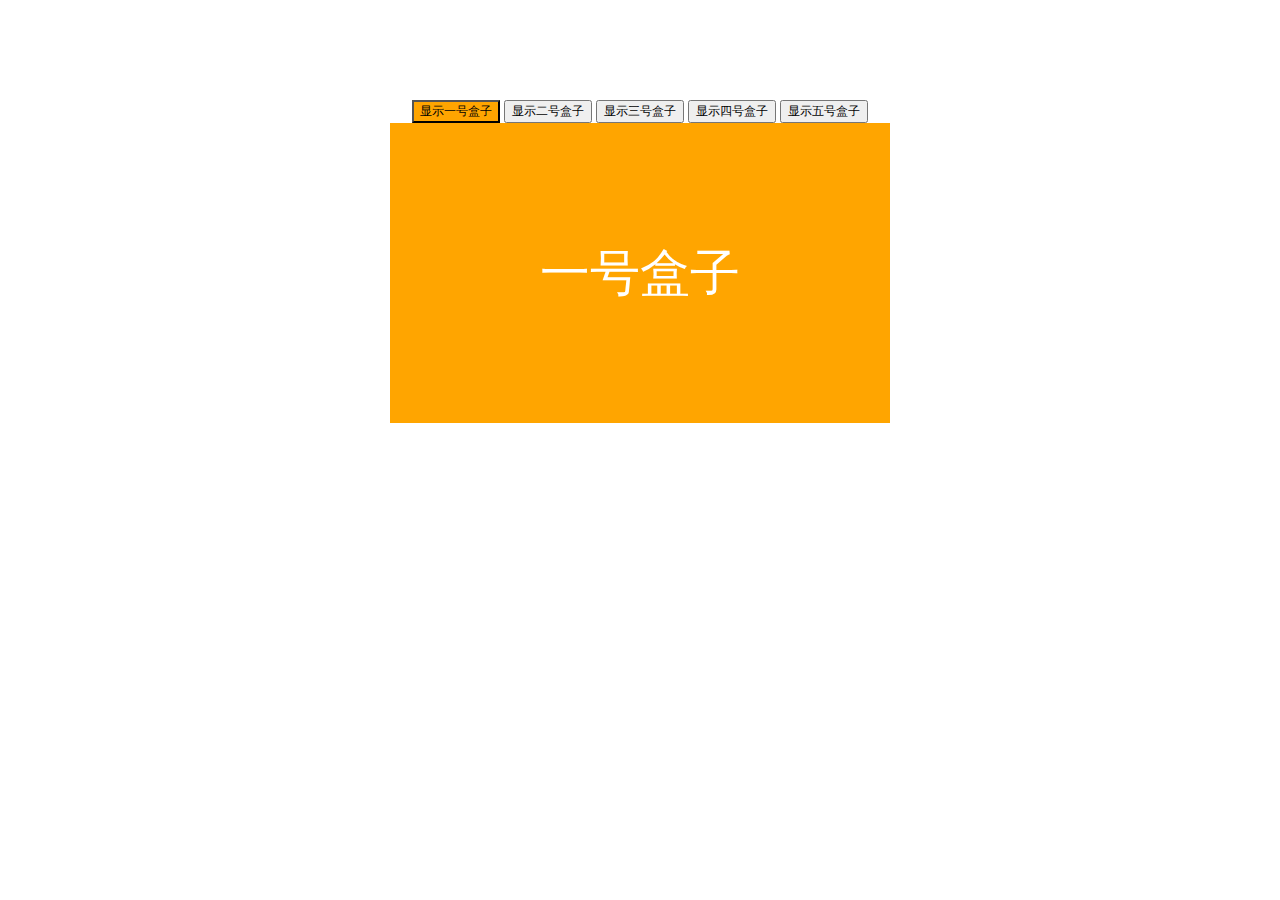
<file: toggleTable.html>
<!DOCTYPE html>
<html lang="en">
<head>
    <meta charset="UTF-8">
    <title>Title</title>
    <style>
        .box {
            width: 500px;
            height: 500px;
            text-align: center;
            margin: 100px auto;
        }
        button {
            font-size: 12px;
        }
        .bottom div {
            width: 500px;
            height: 300px;
            display: none;
            line-height: 300px;
            font-size: 50px;
            color: #ffffff;
        }
        .bottom .show {
            display: block;
        }
        .top .green,
        .bottom .green {
            background-color: green;
        }
        .top .blue,
        .bottom .blue {
            background-color: blue;
        }
        .top .red,
        .bottom .red {
            background-color: red;
        }
        .top .purple,
        .bottom .purple {
            background-color: purple;
        }
        .top .orange,
        .bottom .orange {
            background-color: orange;
        }
    </style>
</head>
<body>
    <div class="box">
        <div class="top">
            <button class="orange">显示一号盒子</button>
            <button>显示二号盒子</button>
            <button>显示三号盒子</button>
            <button>显示四号盒子</button>
            <button>显示五号盒子</button>
        </div>
        <div class="bottom" id="bottom">
            <div class="show orange">一号盒子</div>
            <div>二号盒子</div>
            <div>三号盒子</div>
            <div>四号盒子</div>
            <div>五号盒子</div>
        </div>
    </div>
    <script>
        var btns = document.getElementsByTagName("button");
        var divs = document.getElementById("bottom").getElementsByTagName("div");
        for(var i = 0;i < btns.length;i++){

            btns[i].index = i;
            btns[i].onclick = function () {
                for(var j = 0;j < btns.length;j++){
                    btns[j].className = '';
                    divs[j].className = ""; // 隐藏当前的所有盒子
                }

                divs[this.index].className = "show"; // 显示当前按钮对应的盒子
                if(this.index == 0){
                    this.className = "orange";
                    divs[this.index].className = "show orange";
                }
                else if(this.index == 1){
                    this.className = "blue";
                    divs[this.index].className = "show blue";
                }
                else if(this.index == 2){
                    this.className = "green";
                    divs[this.index].className = "show green";
                }
                else if(this.index == 3){
                    this.className = "purple";
                    divs[this.index].className = "show purple";
                }
                else if(this.index == 4){
                    this.className = "red";
                    divs[this.index].className = "show red";
                }
            }
        }

    </script>
</body>
</html>
</file>
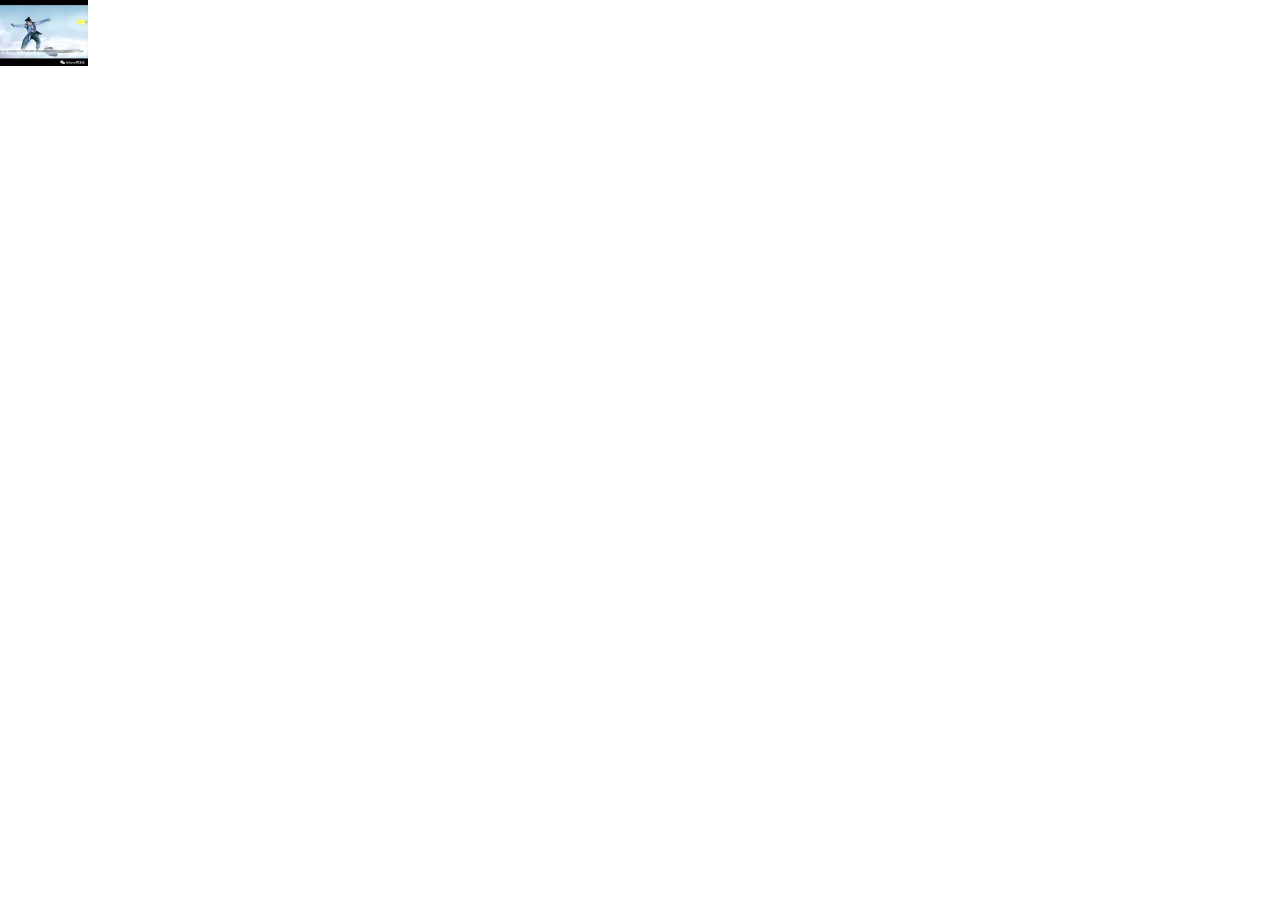
<file: 图片跟随鼠标移动.html>
<!DOCTYPE html>
<html lang="en">
<head>
    <meta charset="UTF-8">
    <title>Title</title>
    <style>
        #image {
            width: 88px;
            position: absolute;
            top: 0;
            left: 0;
        }
    </style>
</head>
<body>
    <img src="images/hugefly.jpg" alt="" id="image">
<script>
    var image = document.getElementById("image");
    document.onmousemove = function(event){
        var ev = event || window.event;
        targetX = ev.clientX - (image.offsetWidth/2);
        targetY = ev.clientY - (image.offsetHeight/2);

    }
    // 缓动公式
    var leaderX = 0;
    var leaderY = 0;
    var targetX = 0;
    var targetY = 0;
    setInterval(function () {
        leaderX = leaderX + (targetX - leaderX)/10;
        leaderY = leaderY + (targetY - leaderY)/10;
        image.style.left = leaderX + "px";
        image.style.top = leaderY + "px";
    },10)
</script>
</body>
</html>
</file>
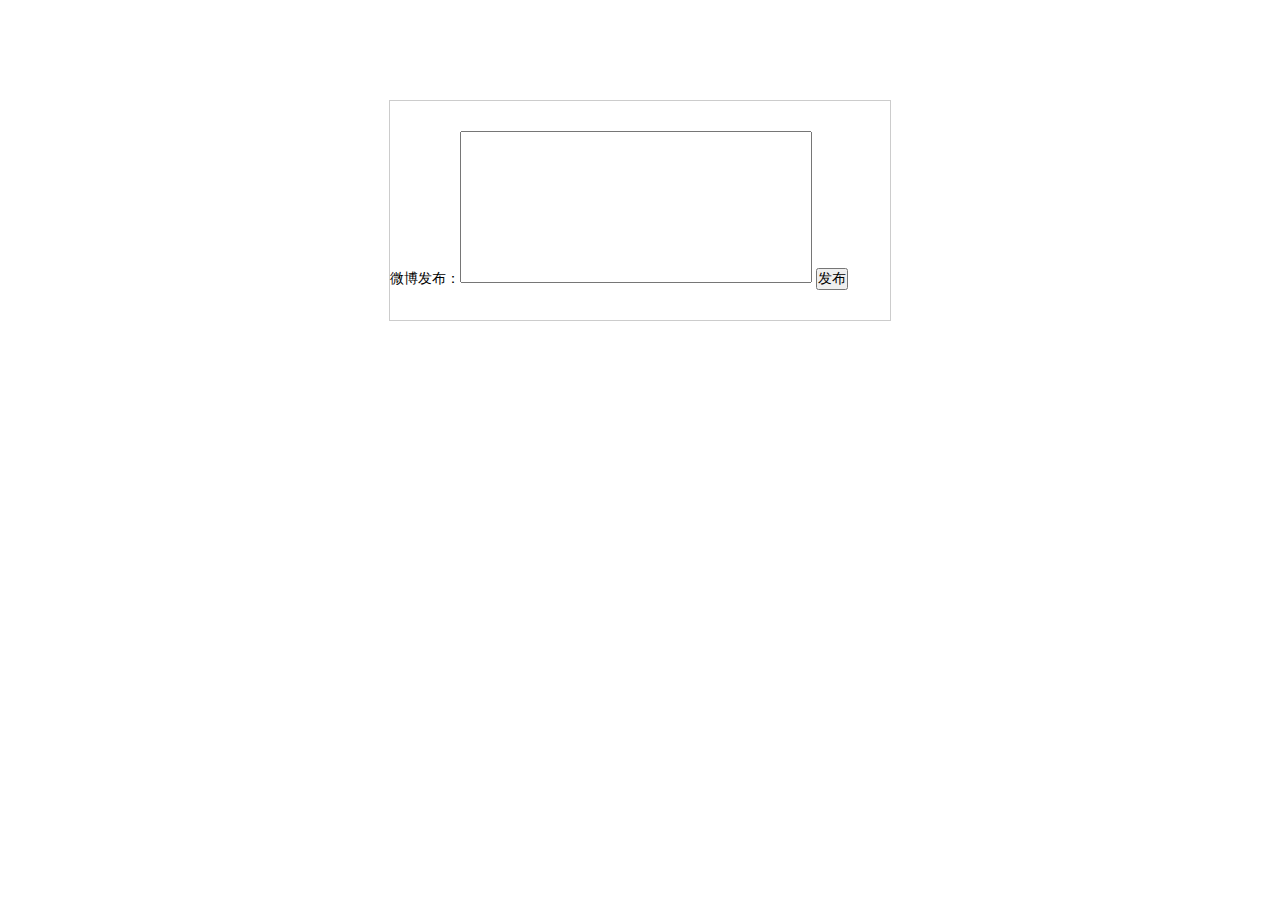
<file: 微博发布.html>
<!DOCTYPE html>
<html lang="en">
<head>
    <meta charset="UTF-8">
    <title>Title</title>
    <style>
        * {
            margin: 0;
            padding: 0;
            font-size: 14px;
        }
        ul {
            list-style: none;
        }
        .box {
            width: 500px;
            height: auto;
            border: 1px solid #ccc;
            margin: 100px auto;
            cursor: pointer;
            padding: 30px 0;
        }
        textarea {
            width: 350px;
            height: 150px;
            resize: none; /*防止用户拖动 右下角*/
        }
        ul > li {
            width: 400px;
            height: 30px;
            border-borrom: 1px dashed #ccc;
            margin-left: 50px;
            border-bottom: 1px dashed #c0c0c0;
            line-height: 30px;
        }
        ul > li > a{
            float: right;
        }
    </style>
</head>
<body>
<div class="box" id="box">
    微博发布：<textarea name="" id="" cols="30" rows="10"></textarea>    <button>发布</button>

</div>
<script>
    var box = document.getElementById("box");
    var btn =document.getElementsByTagName("button")[0];//加[0]是因为数组不能直接被使用
    var text = document.getElementsByTagName("textarea")[0];
    var ul = document.createElement("ul");
    box.appendChild(ul);
    btn.onclick = function () {
        if(text.value == ""){
            return false;//终止函数执行
        }
        //创建li标签
        var newli = document.createElement("li");
        newli.innerHTML = text.value + "<a href='javascript:;'>删除</a>";
        text.value = ''; //清空表单


        var lis = ul.children; //获取li
        //把新发表的内容添加到第一个li的上面
        if(lis.length == 0){
            ul.appendChild(newli);
        }
        else {
            ul.insertBefore(newli,lis[0]);
        }

        var as = document.getElementsByTagName("a");  // 获得所 a
        for(var i=0; i<as.length;i++)


            var aa = document.getElementsByTagName("a");
        for(var i=0; i< aa.length;i++){
            aa[i].onclick = function () {
                ul.removeChild(this.parentNode);
            }
        }
    }




</script>
</body>
</html>
</file>
<file: css/wangyiScroll.css>
* {
    margin:0;padding:0;
}
img {
    vertical-align: top;
}
.w-slider {
    width: 500px;
    height: 150px;
    margin:200px auto;
    position: relative;
    overflow: hidden;
}
.slider {
    width: 500px;
    height: 150px;

}
.slider-main {
    width: 500px;
    height: 150px;
}
.slider-main-img {
    position: absolute;
    top: 0;
    left: 0;
    width: 100%;
    height: 150px;
}
.slider-main-img img {
    width: 100%;
}
.slider-ctrl {
    text-align: center;
    padding-top: 5px;
    position: absolute;
    top: 110px;
    left: 29%;
}
.slider-ctrl-con {
    width: 24px;
    height: 20px;
    display:inline-block;
    background:url(../images/icon.png) no-repeat -24px -782px;
    margin: 0 5px;
    cursor: pointer;
    text-indent: -20em;
    overflow: hidden;
}
.current {
    background-position: -24px -762px;
}
.slider-ctrl-prev,
.slider-ctrl-next {
    position: absolute;
    top: 50%;
    margin-top: -70px;
    width: 35px;
    height: 35px;
    background-color: #000000;
    color: #ffffff;
    opacity: .3;
    text-align: center;
    line-height: 35px;
    font-family: "宋体";
    font-weight: bold;
    font-size: 35px;
    border: 1px solid #ffffff;
    cursor: pointer;
    z-index: 100;
}
.slider-ctrl-prev {
    left: -138px;
}
.slider-ctrl-next {
    right: -143px;
    background-position: -6px -44px;
}
</file>
<file: css/shopCatr.css>
/*共用样式*/
* {
    padding: 0;
    margin: 0;
}
.go {
    width: 100px;
    height: 100px;
    border-radius: 50%;
    position: fixed;
    top: 30px;
    right: 30px;
    z-index: 100;
}
.more {
    position: fixed;
    right: 60px;
    bottom: 80px;
    z-index: 100;
    animation: sofa 0.8s linear infinite alternate;
}
.content { /*每屏的主容器*/
    width: 900px;
    height: 600px;
    background: rgba(000, 000, 000, .3);
    position: absolute;
    bottom: 0;
    left: 50%;
    margin-left: -450px;
}
/*第一屏的内容*/
.screen-1 {
    background: url("../images/01-bg.png") no-repeat center bottom;
}
.screen-1 .goods{
    text-align: center;
    margin-top: 230px;
}
.screen-1 .sofa{
    position: absolute;
    top: 150px;
    left: 200px;
    animation: sofa 0.5s linear infinite alternate;
}
.screen-1 .fly{
    position: absolute;
    top: 0;
    right: -50px;
    animation: fly 1s linear infinite alternate; /*后面三个参数分别为：匀速播放 无穷播放 原地返回*/
}
/*第一屏动画*/
/*定义动画序列*/
@keyframes fly{
     from {
         transform: translateY(-30px);
     }
     to {
         transform: translateY(30px);
     }
 }
@keyframes sofa{
    from {
        transform: translateY(-15px);
    }
    to {
        transform: translateY(15px);
    }
}
@keyframes more{
    from {
        transform: translateY(-10px);
    }
    to {
        transform: translateY(10px);
    }
}
/*第二屏*/
.screen-2 {
    background: url("../images/02-bg.png") no-repeat center bottom;
}
.screen-2 .goods {
    position: absolute;
    left: 50%;
    margin-left: -220px;
    bottom: 210px;
    transform-origin: bottom right;
    transform: scale(0);
}
.screen-2 .sofa {
    transform: scale(0.5);
    position: absolute;
    top: 131px;
    left: 290px;
    opacity: 0;
    z-index: 100;
}
.screen-2 .input {
    position: absolute;
    top: 120px;
    right: 170px;
    /*transform: scale(0.7);*/
    /*默认的转换原点在中心，设置成右上角缩放*/
    opacity: 0;
    transform-origin: right top;
    /*动画播放完控制状态：默认属性backwards（回到起点） forwards（保持）*/
}

.screen-2 .input .search{}
.screen-2 .input .key {
    position: absolute;
    top: 6px;
    left: 102px;
    opacity: 0;
}
.screen-2 .text {
    text-align: center;
}
.screen-2 .text .text1 {}
.screen-2 .text .text2 {
    position: absolute;
    opacity: 0;
}
/*第二屏动画*/
.screen-2.new .text .text1{
    position: absolute;
    opacity: 0;
}
.screen-2.new .text .text2{
    position: static;
    opacity: 1;
    transition: opacity 1s;
}
.screen-2.new .input {
    animation: input02 3s linear forwards;
}
.screen-2.new .input .key {
    opacity: 1;
    transition: opacity 1s linear 1s;
}
.screen-2.new .goods {
    transform: none;
    transition: all 1s linear 2s;
}
@keyframes input02 {
    0% {
        opacity: 1;
    transform: translate(2000px,130px);
}
    33.3% {
    transform: translate(-180px,130px);
}
    66.7% {
        transform: translate(-180px,130px);
    }
    100% {
        opacity: 1;
        transform: scale(0.7);
    }
}
/*沙发做动画 当离开第二屏的时候*/
/*此时沙发掉落时间要想和页面滚动速度一致，只需要查看文档里页面滚动的默认速度，然后改成一样的*/
.screen-2.leave .sofa {
    animation: sofa-2 1s linear;
}
@keyframes sofa-2 {
    from {
        opacity: 1;
    }
    to {
        opacity: 1;
        /*沙发下移*/
        transform: translate(-75px,750px);
    }
}
/*第三屏内容*/
.screen-3 {
    background: url("../images/03-bg.png") no-repeat center bottom;
}
.screen-3 .change {
    position: absolute;
    top: 280px;
    left: 490px;
}
.screen-3 .change img:last-child {
    position: absolute;
    opacity: 0;
    transition: all 1s;
}
.screen-3 .cart {
    position: absolute;
    top: 425px;
    left: 528px;
}
.screen-3 .cart img:last-child {
    position: absolute;
    opacity: 0;
    transition: all 1s;
}
/*当屏幕滑到第三屏的时候商品选择图片和购物车图片显示*/
.screen-3.new .change img:last-child {
    position: absolute;
    opacity: 1;
}
.screen-3.new .cart img:last-child {
    position: absolute;
    opacity: 1;
}
/*当屏幕滑到第三屏的时候原来的商品选择图片和购物车图片隐藏*/

.screen-3.new .change img:first-child,
.screen-3.new .cart img:first-child {
    display: none;
}
/*第三屏的沙发*/
.sofa-3 {
    position: absolute;
    top: 175px;
    left: 210px;
    opacity: 0;
    transition: transform 1s;
}
.section.new .sofa-3{
    opacity: 1;
    z-index: 100;
}
/*第三屏沙发掉落到第四屏*/
.section.leave .sofa-3 {
    animation: sofa_3 1s;
}
@keyframes sofa_3 {
    from {

    }
    to {
        transform: translate(100px,600px) rotate(45deg);
    }
}
/*第四屏内容*/
.section-4 {
    background-image: url("../images/04-bg.png");
}
.section-4 .cloud {
    position: absolute;
    top: -50px;
    left: 0;
    -webkit-animation: cloud_4 15s linear alternate;
    -o-animation: cloud_4 15s linear alternate;
    animation: cloud_4 15s linear infinite alternate;
}
.section-4 .hint img {
    position: absolute;
    top: 50px;
    left: 230px;
}
.section-4 .hint img:last-child {
    opacity: 0;
}
.section-4 .address .addressImg {
    position: absolute;
    top: 110px;
    left: 300px;
    display: none;
}
.section-4 .address .addressImg .linkman{
    position: absolute;
    top: 60px;
    left: 55px;
    display: none;
}
.section-4 .shopCart {
    position: absolute;
    top: 100px;
    left: 195px;
    z-index: 110;
}
/*第四屏沙发*/
.sofa-4 {
    position: absolute;
    top: 70px;
    left: 310px;
    transform: rotate(45deg);
    display: none;
}
.section-4.new .sofa-4 {
    animation: sofa-4 2s;
}
@keyframes sofa-4 {
    from {

    }
    to {
        transform: rotateZ(15deg);
    }
}
/*第四屏动画部分*/

@keyframes cloud_4 {
    from {
        
    }
    to {
        transform: translateX(1000px);
    }
}
/*第五屏部分*/
.section-5 {
    background-image: url("../images/05-bg.png");
}
.section-5 .text {
    position: absolute;
    top: 100px;
    left: 80px;
}
.section-5 .order {
    position: absolute;
    top: 280px;
    left: 250px;
}
.section-5 .bankCard {
    position: absolute;
    top: 280px;
    left: 100px;
    z-index: 100;
}
.section-5 .mouse {
    height: 100%;
    width: 900px;
    margin: 0 auto;
    position: relative;
    overflow: hidden;
    z-index: 0;
}
.section-5 .mouse1 {
    position: absolute;
    left: 600px;
    top: -255px;
    opacity: 1;
}
.section-5 .content {
    overflow: hidden;
}
.section-5 .mouse2 {
    position: absolute;
    left: 600px;
    top: -255px;
    opacity: 0;
}
.section-5 .hand {
    position: absolute;
    top: 300px;
    left: 580px;
    transition: all 1s;
    transform: translateY(300px);
    z-index: 105;
}
/*第五屏沙发*/
.sofa-5 {
    position: absolute;
    top: -300px;
    left: 230px;
    opacity: 0;
    transform: scale(.7) rotateZ(45deg);
}
/*第五屏动画部分*/
.section-5.new .hand {
    transform: none;
}
.section-5.new .mouse1 {
    transition: all 0.2s 1s;
    opacity: 0;
}
.section-5.new .mouse2 {
    transition: all 0.2s 1s;
    opacity: 1;
}
.section-5.new .sofa-5 {
    animation: sofa-5 2s linear 1.2s forwards;
}
.section-5.new .order {
    transition: all 1s 2.2s;
    transform: translateY(-100px);
}
@keyframes sofa-5 {
    from {
        opacity: 1;
    }
    50% {
        opacity: 1;
        transform: scale(.7) translateY(750px) rotateZ(45deg);
    }
    to {
        opacity: 1;
        transform: scale(.7) translateY(1030px) rotateZ(45deg);
    }
}
/*第五屏掉落第六屏的沙发*/
.section-5 .sofa5-6 {
    position: absolute;
    bottom: 5px;
    left: 235px;
    transform: scale(.7) rotateZ(45deg);
    display: none;
    z-index: 1000;
}
.section-5.leave .sofa-5 {
    display: none;
}

/*第六屏内容*/
.section-6 {
    background: url("../images/06-bg.png") no-repeat -250px bottom;
}
.section-6.new {
    transition: background 2s 2s;
    background: url("../images/06-bg.png") no-repeat -950px bottom;
}
.section-6 .cloud img:first-child {
    position: absolute;
    top: -4px;
    left: 200px;
    animation: cloud-6 20s linear infinite alternate;
}
.section-6 .cloud img:last-child {
    position: absolute;
    top: -60px;
    left: 0;
    animation: cloud-6 30s linear infinite alternate;
}
@keyframes cloud-6 {
    from {

    }
    to {
        transform: translateX(2000px);
    }
}

.section-6 .box {
    position: absolute;
    top: 200px;
    left: -70px;
}

.section-6 .text1 {
    position: absolute;
    top: 70px;
    left: 250px;
}
.section-6.new .text1 {
    transition: all 1s 7s;
    opacity: 0;
}
.section-6 .text2 {
    position: absolute;
    top: 70px;
    left: 250px;
    opacity: 0;
}
.section-6.new .text2 {
    transition: all 1s 8s;
    opacity: 1;
}
.section-6 .truck {
    position: absolute;
    bottom: 0;
    left: 235px;
    z-index: 100;
}
.section-6 .courier {
    position: absolute;
    top: 280px;
    left: 100px;
    opacity: 0;
    transform: scale(.5) translateY(145px);
}
.section-6.new .courier {
    animation: courier 2s forwards 5s;
}
@keyframes courier {
    from {
    }
    50% {
        opacity: 1;
        transform: scale(1) translateY(-70px);
    }
    to {
        opacity: 1;
        transform: scale(1) translateX(150px) translateY(-98px);
    }
}
.section-6 .say {
    position: absolute;
    top: 77px;
    right: 360px;
    opacity: 0;
    transform: scale(.5);
}
.section-6.new .say {
    transition: all 1s 7s;
    opacity: 1;
}
.section-6 .send {
    position: absolute;
    top: 430px;
    left: 400px;
    opacity: 0;
}
.section-6 .address {
    position: absolute;
    top: 430px;
    left: 400px;
    opacity: 0;
}
.section-6 .house {
    position: absolute;
    top: 334px;
    right: 150px;
    opacity: 0;
}
.section-6.new .house {
    transition: all 1s 4s;
    opacity: 1;
}
.section-6 .mm {
    position: absolute;
    top: 190px;
    right: 150px;
    opacity: 0;
    transform: scale(.5) translateY(145px);
}
.section-6.new .mm {
    animation: mm 2s forwards 5s;
}
@keyframes mm {
    from {
    }
    50% {
        opacity: 1;
        transform: scale(1);
    }
    to {
        opacity: 1;
        transform: scale(1) translateX(-150px);
    }

}
.section-6 .sofa-6 {
    position: absolute;
    top: -400px;
    left: 235px;
    opacity: 0;
    transform: scale(.7) rotateZ(45deg);
}
/*第六屏动画*/
.section-6.new .sofa-6 {
    animation: sofa-6 1s linear forwards;
    opacity: 1;
}
@keyframes sofa-6 {
    from {
        opacity: 1;
        transform: scale(.7) translateY(0) rotateZ(45deg);
    }
    to {
        opacity: 1;
        transform: scale(.4) translateY(1380px) rotateZ(45deg);
    }
}
.section-6.new .box {
    animation: box 2s linear forwards;
}
@keyframes box {
    from {
    }
    50% {
        transform: translateX(350px);
    }
    to {
        transform: translateX(350px) translateY(300px);
    }
}
/*第七屏内容*/
.section-7 {
    background: url("../images/07-bg.png") center bottom no-repeat;
}
.section-7 .star {
    position: absolute;
    top: 142px;
    left: 157px;
}
.section-7 .star img {
    display: block;
    float: left;
    margin-right: 6px;
    opacity: 0;
}
.section-7.new .star img:nth-child(1) {
    opacity: 1;
    transition: opacity 0.5s;
}
.section-7.new .star img:nth-child(2) {
    opacity: 1;
    transition: opacity 0.5s 0.5s;
}
.section-7.new .star img:nth-child(3) {
    opacity: 1;
    transition: opacity 0.5s 1s;
}
.section-7.new .star img:nth-child(4) {
    opacity: 1;
    transition: opacity 0.5s 1.5s;
}
.section-7.new .star img:nth-child(5) {
    opacity: 1;
    transition: opacity 0.5s 2s;
}
.section-7 .text {
    position: absolute;
    top: 180px;
    left: 165px;
    opacity: 0;
}
.section-7.new .text {
    animation: text-7 2s forwards;
}
@keyframes text-7 {
    0% {
        opacity: .3;
        -webkit-transform: scale(.2);
        -moz-transform: scale(.2);
        -ms-transform: scale(.2);
        -o-transform: scale(.2);
        transform: scale(.2) translateX(-15px);
    }
    50% {
        opacity: 1;
        -webkit-transform: scale(1);
        -moz-transform: scale(1);
        -ms-transform: scale(1);
        -o-transform: scale(1);
        transform: scale(1);
    }
    100% {
        opacity: 1;
        -webkit-transform: scale(.8);
        -moz-transform: scale(.8);
        -ms-transform: scale(.8);
        -o-transform: scale(.8);
        transform: scale(.8) translateX(15px) translateY(-15px);
    }
}

/*第八屏内容*/
.section-8 {
    background: url("../images/08-bg.png");
}
.section-8 .starShopping {
    position: absolute;
    top: 120px;
    left: 250px;
}
.section-8 .starShopping img {
    position: absolute;
}
.section-8 .starShopping img:last-child {
    opacity: 0;
}
.section-8 .starShopping:hover img:first-child {
    opacity: 0;
}
.section-8 .starShopping:hover img:last-child {
    opacity: 1;
}
.section-8 .again {
    position: absolute;
    top: 200px;
    left: 700px;
}
.section-8 .hand {
    position: absolute;
    top: 200px;
    left: 300px;
}
</file>
